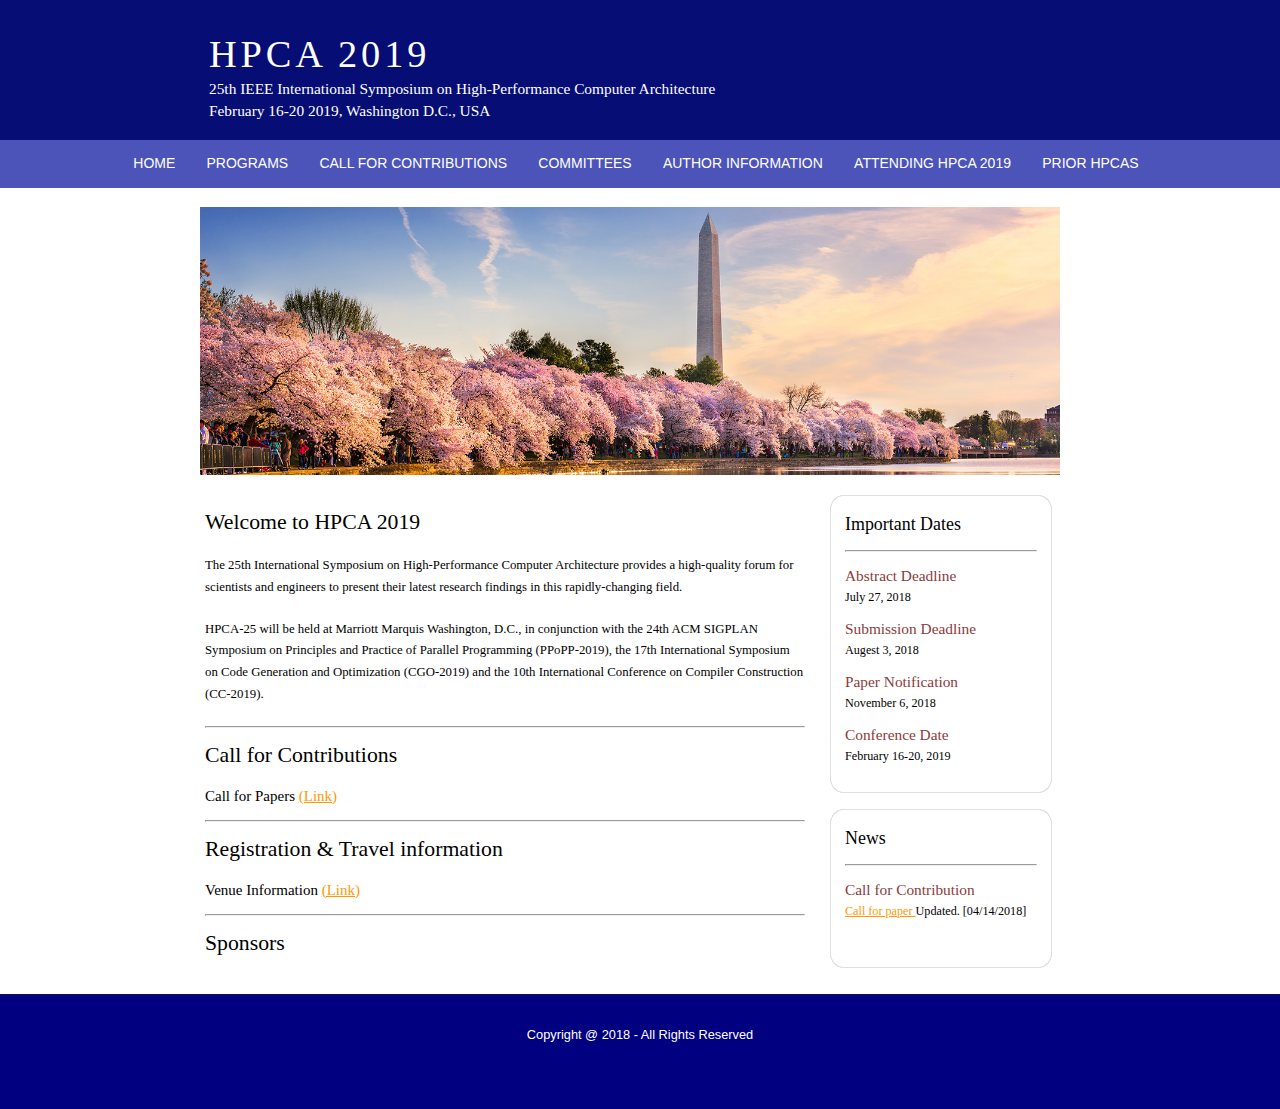
<file: index.html>
<!DOCTYPE HTML>
<html>

<head>
  <title>HPCA2019</title>
  <meta name="description" content="website description" />
  <meta name="keywords" content="website keywords, website keywords" />
  <meta http-equiv="content-type" content="text/html; charset=windows-1252" />
  <link rel="stylesheet" type="text/css" href="style/style.css" />
</head>

<body>
  <div id="main">
    <div id="header">
      <div id="logo">
        <div id="logo_text">
          <!-- class="logo_colour", allows you to change the colour of the text -->
          <h1><a href="index.html"><span class="logo_colour">HPCA 2019</span></a></h1>
          <h2>25th IEEE International Symposium on High-Performance Computer Architecture</h2>
          <h2>February 16-20 2019, Washington D.C., USA</h2>
        </div>
      </div>
      <div id="menubar">
        <ul id="menu">
          <!-- put class="selected" in the li tag for the selected page - to highlight which page you're on -->
          <div class="dropdown">
           <button class = "dropbtn" onclick="window.location.href='index.html'">HOME</button>
          </div>
          <!--
          <li class="selected"><a href="index.html">HOME</a></li>
          <li><a href="programs.html">PROGRAMS</a></li>
          <li><a href="call.html">CALL FOR CONTRIBUTIONS</a></li>
          <li><a href="committees.html">COMMITTEES</a></li>  -->
          <div class="dropdown">
           <button class = "dropbtn">PROGRAMS</button>
           <div class = "dropdown-content">
             <a href="#">Main Program</a>
             <a href="#">Workshop and Tutorial</a>
             <a href="#">Keynote</a>
             <a href="#">Awards</a>
           </div>
          </div>


          <div class="dropdown">
           <button class = "dropbtn">CALL FOR CONTRIBUTIONS</button>
           <div class = "dropdown-content">
             <a href="hpca19-cfp.pdf">Call For Papers</a>
             <a href="#">Industrial Paper Session</a>
             <a href="#">Call for Workship and Tutorial Proposals</a>
           </div>
          </div>



          <div class="dropdown">
           <button class = "dropbtn">COMMITTEES</button>
           <div class = "dropdown-content">
             <a href="committees.html">Organizing Committee</a>
             <a href="#">Program Committee</a>
             <a href="#">External Review Committee</a>
           </div>
          </div>

          <div class="dropdown">
           <button class = "dropbtn">AUTHOR INFORMATION</button>
           <div class = "dropdown-content">
             <a href="guidelines_for_submission.html">Guidelines for Submission</a>
             <a href="#">Camera Ready Submission Guidelines</a>
           </div>
          </div>

          <div class="dropdown">
           <button class = "dropbtn">ATTENDING HPCA 2019</button>
           <div class = "dropdown-content">
             <a href="#">Registration</a>
             <a href="venue.html">Venue & Hotel</a>
             <a href="#">Student Travel Grant</a>
             <a href="#">Local Information</a>
           </div>
          </div>


          <div class="dropdown">
           <button class = "dropbtn">PRIOR HPCAS</button>
           <div class = "dropdown-content">
             <a href="http://hpca2018.ece.ucsb.edu">HPCA 2018</a>
             <a href="https://www.hpca2017.org/">HPCA 2017</a>
             <a href="http://hpca22.ac.upc.edu/">HPCA 2016</a>
             <a href="http://darksilicon.org/hpca/">HPCA 2015</a>
             <a href="http://hpca20.ece.ufl.edu/">HPCA 2014</a>     
             <a href="prior_hpca.html">More HPCAs</a>        
           </div>
          </div>

        </ul>
      </div>
    </div>
    <div id="content_header"></div>
    <div id="site_content">
      <div id="banner"></div>
	  <div id="sidebar_container">
        <div class="sidebar">
          <div class="sidebar_top"></div>
          <div class="sidebar_item">
            <!-- insert your sidebar items here -->
            <h3>Important Dates</h3>
            <hr>
            <br>
            <h4>Abstract Deadline</h4>
            <h5>July 27, 2018</h5>
            <h4>Submission Deadline</h4>
            <h5>Augest 3, 2018</h5>
            <h4>Paper Notification</h4>
            <h5>November 6, 2018</h5>
            <h4>Conference Date</h4>
            <h5>February 16-20, 2019</h5>
           <!--
            <p>HPCA 2019 website is up<br /></p>
            -->
          </div>
          <div class="sidebar_base"></div>
        </div>
        <!--
        <div class="sidebar">
          <div class="sidebar_top"></div>
          <div class="sidebar_item">
            <h3>Useful Links</h3>
            <ul>
             <li><a href="#">link 1</a></li>
              <li><a href="#">link 2</a></li>
              <li><a href="#">link 3</a></li>
              <li><a href="#">link 4</a></li>
            </ul>
          </div>
          <div class="sidebar_base"></div>
        </div>
-->
        <div class="sidebar">
          <div class="sidebar_top"></div>
          <div class="sidebar_item">
            <h3>News</h3>
            <hr>
            <br>
            <h4>Call for Contribution</h4>
            <h5><a href="hpca19-cfp.pdf" style=" color:#FF9900 ">Call for paper </a>  Updated. [04/14/2018]</h5>
            <form method="post" action="#" id="search_form">
              <p>
               
              </p>
            </form>
          </div>
          <div class="sidebar_base"></div>
        </div>
      </div>
      
      <div id="content">
        <!-- insert the page content here -->
        <h1>Welcome to HPCA 2019</h1>
        <p>The 25th International Symposium on High-Performance Computer Architecture provides a high-quality forum for scientists and engineers to present their latest research findings in this rapidly-changing field. </p>

        <p>HPCA-25 will be held at Marriott Marquis Washington, D.C., in conjunction with the 24th ACM SIGPLAN Symposium on Principles and Practice of Parallel Programming (PPoPP-2019), the 17th International Symposium on Code Generation and Optimization (CGO-2019) 
       and the 10th International Conference on Compiler Construction (CC-2019).
         </p>
        <!--
        <p>This template is written entirely in <strong>HTML5</strong> and <strong>CSS</strong>, and can be validated using the links in the footer.</p>
        <p>You can view more free HTML5 web templates <a href="http://www.html5webtemplates.co.uk">here</a>.</p>
        <p>This template is a fully functional 5 page website, with an <a href="examples.html">examples</a> page that gives examples of all the styles available with this design.</p>
		-->
<!--
        <h2>Browser Compatibility</h2>
        <p>This template has been tested in the following browsers:</p>
        <ul>
          <li>Internet Explorer 9</li>
          <li>FireFox 25</li>
          <li>Google Chrome 31</li>
        </ul>
-->
	   <hr />
	   <h1>Call for Contributions</h1>
     <li style="font-size: 15px;"> Call for Papers <a href="hpca19-cfp.pdf" style="color: #FF9900">(Link)</a></li>
     <br>
	   <hr />
	   <h1>Registration & Travel information </h1>
     <li style="font-size: 15px;"> Venue Information <a href="venue.html" style="color: #FF9900">(Link)</a></li>
     <br>
	   <hr />
	   <h1>Sponsors</h1>

      </div>

    </div>
    <div id="content_footer"></div>
     <div id="footer"> 
      <p>Copyright @ 2018 - All Rights Reserved </p>
    </div>
</body>
</html>
</file>
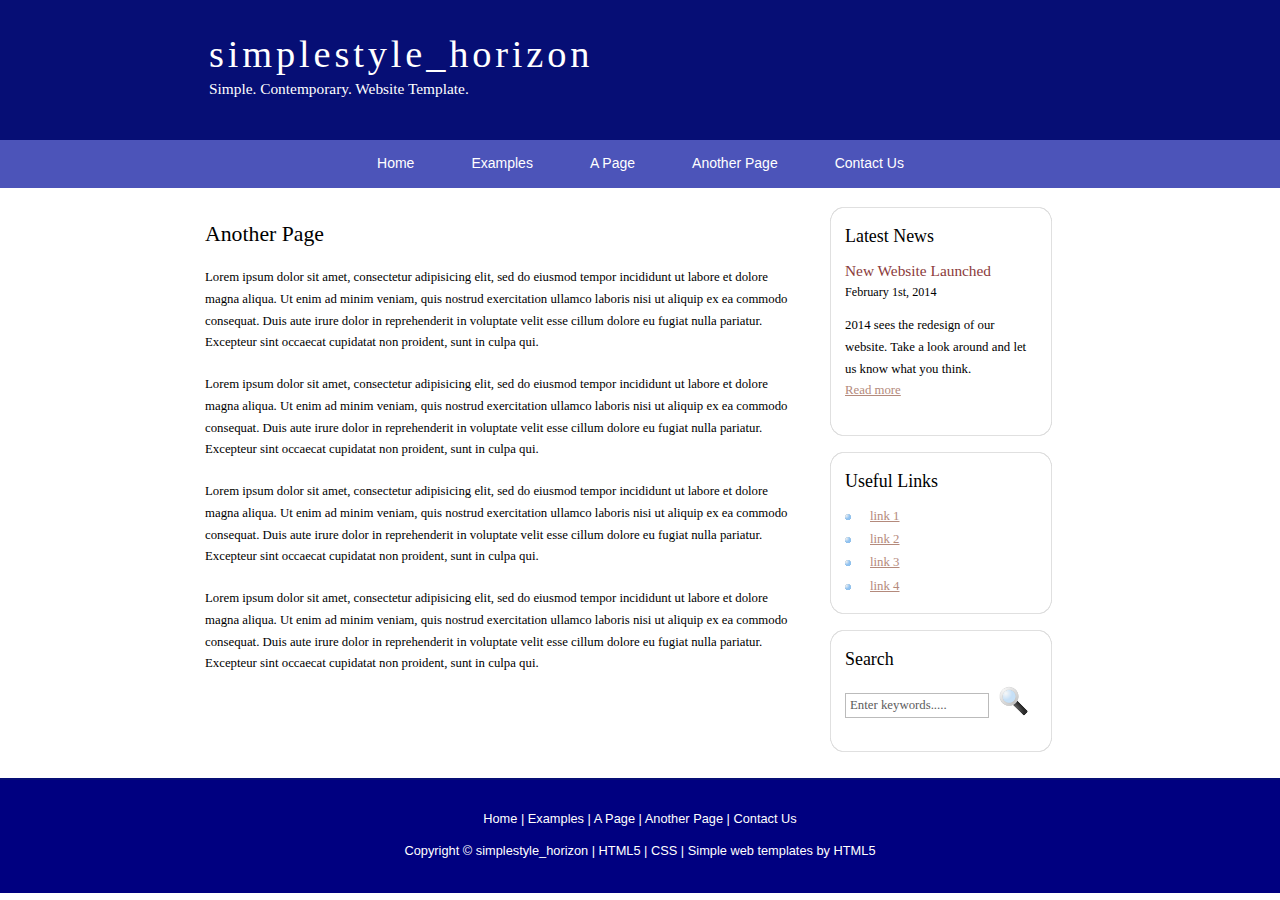
<file: another_page.html>
<!DOCTYPE HTML>
<html>

<head>
  <title>simplestyle_horizon - another page</title>
  <meta name="description" content="website description" />
  <meta name="keywords" content="website keywords, website keywords" />
  <meta http-equiv="content-type" content="text/html; charset=windows-1252" />
  <link rel="stylesheet" type="text/css" href="style/style.css" />
</head>

<body>
  <div id="main">
    <div id="header">
      <div id="logo">
        <div id="logo_text">
          <!-- class="logo_colour", allows you to change the colour of the text -->
          <h1><a href="index.html">simple<span class="logo_colour">style_horizon</span></a></h1>
          <h2>Simple. Contemporary. Website Template.</h2>
        </div>
      </div>
      <div id="menubar">
        <ul id="menu">
          <!-- put class="selected" in the li tag for the selected page - to highlight which page you're on -->
          <li><a href="index.html">Home</a></li>
          <li><a href="examples.html">Examples</a></li>
          <li><a href="page.html">A Page</a></li>
          <li class="selected"><a href="another_page.html">Another Page</a></li>
          <li><a href="contact.html">Contact Us</a></li>
        </ul>
      </div>
    </div>
    <div id="content_header"></div>
    <div id="site_content">
      <div id="sidebar_container">
        <div class="sidebar">
          <div class="sidebar_top"></div>
          <div class="sidebar_item">
            <!-- insert your sidebar items here -->
            <h3>Latest News</h3>
            <h4>New Website Launched</h4>
            <h5>February 1st, 2014</h5>
            <p>2014 sees the redesign of our website. Take a look around and let us know what you think.<br /><a href="#">Read more</a></p>
          </div>
          <div class="sidebar_base"></div>
        </div>
        <div class="sidebar">
          <div class="sidebar_top"></div>
          <div class="sidebar_item">
            <h3>Useful Links</h3>
            <ul>
              <li><a href="#">link 1</a></li>
              <li><a href="#">link 2</a></li>
              <li><a href="#">link 3</a></li>
              <li><a href="#">link 4</a></li>
            </ul>
          </div>
          <div class="sidebar_base"></div>
        </div>
        <div class="sidebar">
          <div class="sidebar_top"></div>
          <div class="sidebar_item">
            <h3>Search</h3>
            <form method="post" action="#" id="search_form">
              <p>
                <input class="search" type="text" name="search_field" value="Enter keywords....." />
                <input name="search" type="image" style="border: 0; margin: 0 0 -9px 5px;" src="style/search.png" alt="Search" title="Search" />
              </p>
            </form>
          </div>
          <div class="sidebar_base"></div>
        </div>
      </div>
      <div id="content">
        <!-- insert the page content here -->
        <h1>Another Page</h1>
        <p>Lorem ipsum dolor sit amet, consectetur adipisicing elit, sed do eiusmod tempor incididunt ut labore et dolore magna aliqua. Ut enim ad minim veniam, quis nostrud exercitation ullamco laboris nisi ut aliquip ex ea commodo consequat. Duis aute irure dolor in reprehenderit in voluptate velit esse cillum dolore eu fugiat nulla pariatur. Excepteur sint occaecat cupidatat non proident, sunt in culpa qui.</p>
        <p>Lorem ipsum dolor sit amet, consectetur adipisicing elit, sed do eiusmod tempor incididunt ut labore et dolore magna aliqua. Ut enim ad minim veniam, quis nostrud exercitation ullamco laboris nisi ut aliquip ex ea commodo consequat. Duis aute irure dolor in reprehenderit in voluptate velit esse cillum dolore eu fugiat nulla pariatur. Excepteur sint occaecat cupidatat non proident, sunt in culpa qui.</p>
        <p>Lorem ipsum dolor sit amet, consectetur adipisicing elit, sed do eiusmod tempor incididunt ut labore et dolore magna aliqua. Ut enim ad minim veniam, quis nostrud exercitation ullamco laboris nisi ut aliquip ex ea commodo consequat. Duis aute irure dolor in reprehenderit in voluptate velit esse cillum dolore eu fugiat nulla pariatur. Excepteur sint occaecat cupidatat non proident, sunt in culpa qui.</p>
        <p>Lorem ipsum dolor sit amet, consectetur adipisicing elit, sed do eiusmod tempor incididunt ut labore et dolore magna aliqua. Ut enim ad minim veniam, quis nostrud exercitation ullamco laboris nisi ut aliquip ex ea commodo consequat. Duis aute irure dolor in reprehenderit in voluptate velit esse cillum dolore eu fugiat nulla pariatur. Excepteur sint occaecat cupidatat non proident, sunt in culpa qui.</p>
      </div>
    </div>
    <div id="content_footer"></div>
    <div id="footer">
      <p><a href="index.html">Home</a> | <a href="examples.html">Examples</a> | <a href="page.html">A Page</a> | <a href="another_page.html">Another Page</a> | <a href="contact.html">Contact Us</a></p>
      <p>Copyright &copy; simplestyle_horizon | <a href="http://validator.w3.org/check?uri=referer">HTML5</a> | <a href="http://jigsaw.w3.org/css-validator/check/referer">CSS</a> | <a href="http://www.html5webtemplates.co.uk">Simple web templates by HTML5</a></p>
    </div>
  </div>
</body>
</html>
</file>
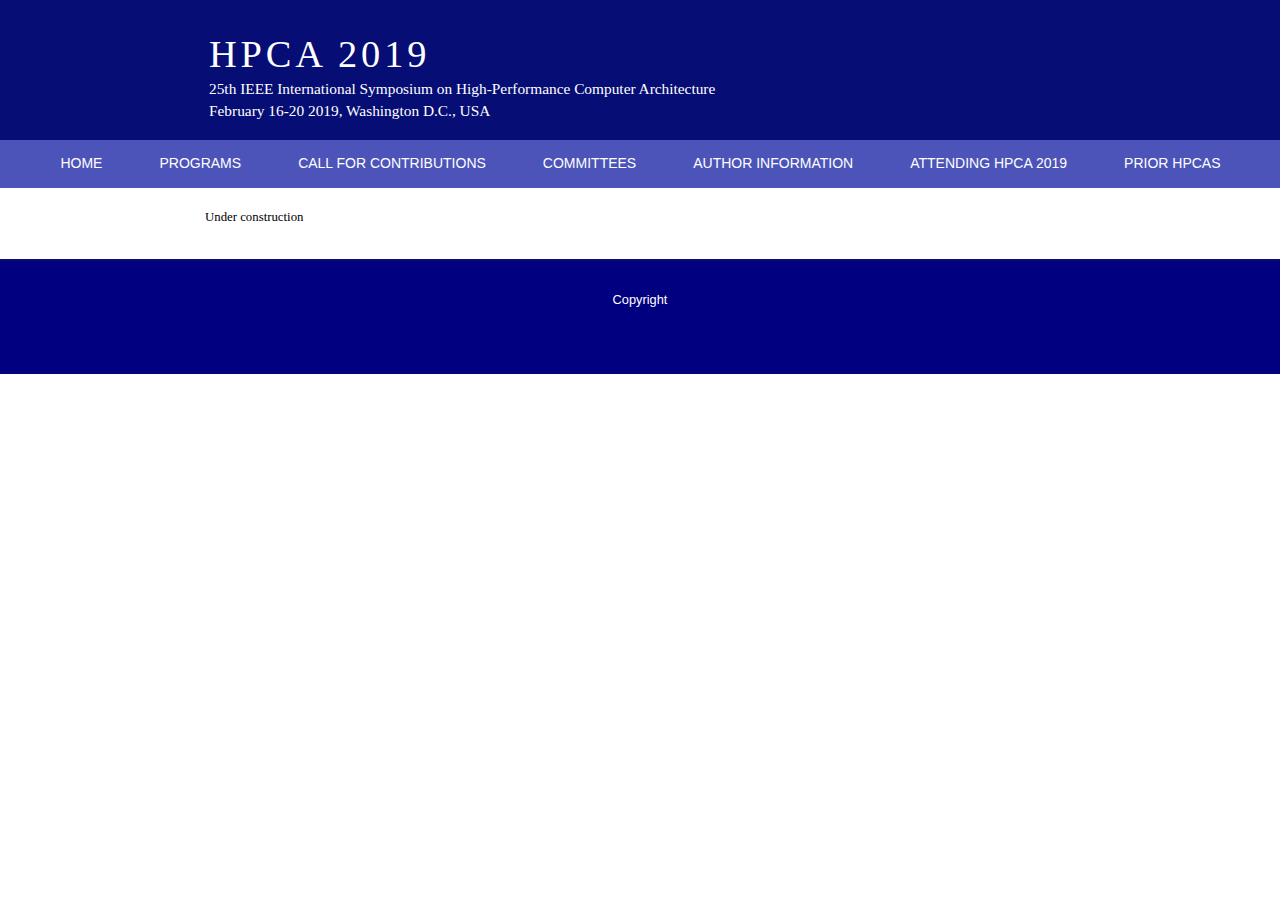
<file: attending.html>
<!DOCTYPE HTML>
<html>

<head>
  <title>HPCA2019</title>
  <meta name="description" content="website description" />
  <meta name="keywords" content="website keywords, website keywords" />
  <meta http-equiv="content-type" content="text/html; charset=windows-1252" />
  <link rel="stylesheet" type="text/css" href="style/style.css" />
</head>

<body>
  <div id="main">
    <div id="header">
      <div id="logo">
        <div id="logo_text">
          <!-- class="logo_colour", allows you to change the colour of the text -->
          <h1><a href="index.html"><span class="logo_colour">HPCA 2019</span></a></h1>
          <h2>25th IEEE International Symposium on High-Performance Computer Architecture</h2>
          <h2>February 16-20 2019, Washington D.C., USA</h2>
        </div>
      </div>
      <div id="menubar">
        <ul id="menu">
          <!-- put class="selected" in the li tag for the selected page - to highlight which page you're on -->
          <li class="selected"><a href="index.html">HOME</a></li>
          <li><a href="programs.html">PROGRAMS</a></li>
          <li><a href="call.html">CALL FOR CONTRIBUTIONS</a></li>
          <li><a href="committees.html">COMMITTEES</a></li>
          <li><a href="author.html">AUTHOR INFORMATION</a></li>
          <li><a href="attending.html">ATTENDING HPCA 2019</a></li>
          <li><a href="prior.html">PRIOR HPCAS</a></li>
        </ul>
      </div>
    </div>
    <div id="content_header"></div>
    <div id="site_content">

      
      <div id="content">
      <p> Under construction </p>


      </div>

    </div>
    <div id="content_footer"></div>
    <div id="footer">
      <p>Copyright</p>
    </div>
  </div>
</body>
</html>
</file>
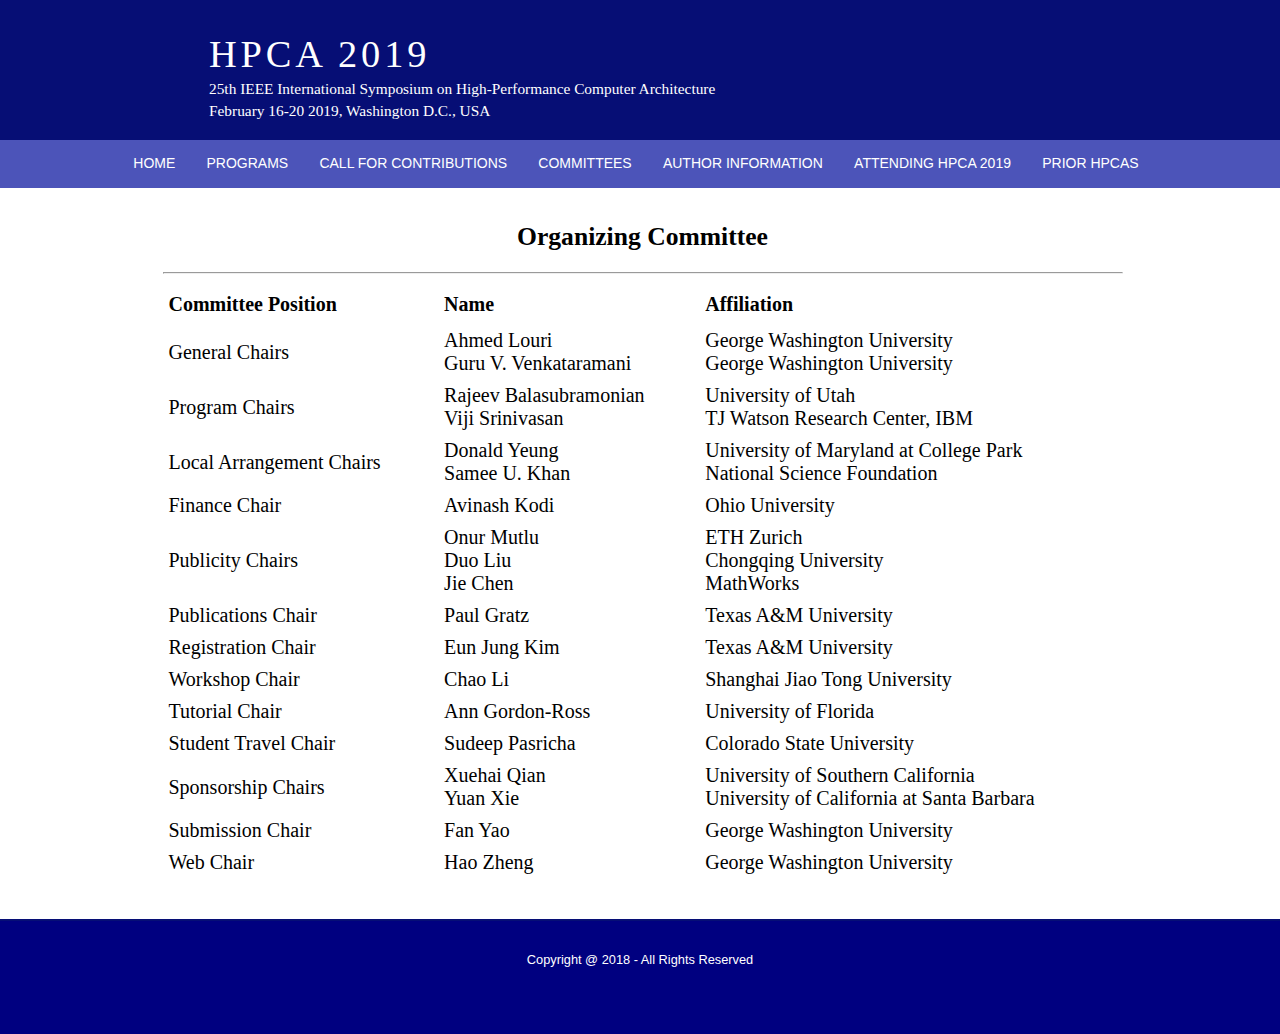
<file: committees.html>
<!DOCTYPE HTML>
<html>

<head>
  <title>HPCA2019</title>
  <meta name="description" content="website description" />
  <meta name="keywords" content="website keywords, website keywords" />
  <meta http-equiv="content-type" content="text/html; charset=windows-1252" />
  <link rel="stylesheet" type="text/css" href="style/style.css" />
</head>

<body>
  <div id="main">
    <div id="header">
      <div id="logo">
        <div id="logo_text">
          <!-- class="logo_colour", allows you to change the colour of the text -->
          <h1><a href="index.html"><span class="logo_colour">HPCA 2019</span></a></h1>
          <h2>25th IEEE International Symposium on High-Performance Computer Architecture</h2>
          <h2>February 16-20 2019, Washington D.C., USA</h2>
        </div>
      </div>
      <div id="menubar">
        <ul id="menu">
          <!-- put class="selected" in the li tag for the selected page - to highlight which page you're on -->
          <div class="dropdown">
           <button class = "dropbtn" onclick="window.location.href='index.html'">HOME</button>
          </div>
          <!--
          <li><a href="programs.html">PROGRAMS</a></li>
          <li><a href="call.html">CALL FOR CONTRIBUTIONS</a></li>
          <li><a href="committees.html">COMMITTEES</a></li>  -->
          <div class="dropdown">
           <button class = "dropbtn">PROGRAMS</button>
           <div class = "dropdown-content">
             <a href="#">Main Program</a>
             <a href="#">Workshop and Tutorial</a>
             <a href="#">Keynote</a>
             <a href="#">Awards</a>
           </div>
          </div>


          <div class="dropdown">
           <button class = "dropbtn">CALL FOR CONTRIBUTIONS</button>
           <div class = "dropdown-content">
             <a href="hpca19-cfp.pdf">Call For Papers</a>
             <a href="#">Industrial Paper Session</a>
             <a href="#">Call for Workship and Tutorial Proposals</a>
           </div>
          </div>



          <div class="dropdown">
           <button class = "dropbtn">COMMITTEES</button>
           <div class = "dropdown-content">
             <a href="committees.html">Organizing Committee</a>
             <a href="#">Program Committee</a>
             <a href="#">External Review Committee</a>
           </div>
          </div>

          <div class="dropdown">
           <button class = "dropbtn">AUTHOR INFORMATION</button>
           <div class = "dropdown-content">
             <a href="guidelines_for_submission.html">Guidelines for Submission</a>
             <a href="#">Camera Ready Submission Guidelines</a>
           </div>
          </div>

          <div class="dropdown">
           <button class = "dropbtn">ATTENDING HPCA 2019</button>
           <div class = "dropdown-content">
             <a href="#">Registration</a>
             <a href="venue.html">Venue & Hotel</a>
             <a href="#">Student Travel Grant</a>
             <a href="#">Local Information</a>
           </div>
          </div>


          <div class="dropdown">
           <button class = "dropbtn">PRIOR HPCAS</button>
           <div class = "dropdown-content">
             <a href="http://hpca2018.ece.ucsb.edu">HPCA 2018</a>
             <a href="https://www.hpca2017.org/">HPCA 2017</a>
             <a href="http://hpca22.ac.upc.edu/">HPCA 2016</a>
             <a href="http://darksilicon.org/hpca/">HPCA 2015</a>
             <a href="http://hpca20.ece.ufl.edu/">HPCA 2014</a> 
             <a href="prior_hpca.html">More HPCAs</a>
           </div>
          </div>
        </ul>
      </div>
    </div>
    <div id="content_header"></div>
    <div id="site_page">

      
      <div id="page">
      <center><h1 style="font: Serif; font-size:200%;font-weight:bold;text-align:center"> Organizing Committee </h1></center>
      <hr />

       <table class="table1" style= "font: Serif; width:100%">
       <tr>
        <th>Committee Position</th>
        <th>Name</th>
        <th>Affiliation</th>
       </tr>
       <tr>
        <td>General Chairs</td>
        <td>Ahmed Louri<br /> Guru V. Venkataramani</td>
        <td>George Washington University <br /> George Washington University</td>
       </tr>
        <tr>
        <td>Program Chairs</td>
        <td>Rajeev Balasubramonian<br /> Viji Srinivasan</td>
        <td>University of Utah <br /> TJ Watson Research Center, IBM </td>
       </tr>
       
        <tr>
        <td>Local Arrangement Chairs</td>
        <td>Donald Yeung<br /> Samee U. Khan</td>
        <td>University of Maryland at College Park <br /> National Science Foundation</td>
       </tr>

       <tr>
        <td>Finance Chair</td>
        <td>Avinash Kodi</td>
        <td>Ohio University </td>
       </tr>

        <tr>
        <td>Publicity Chairs</td>
        <td>Onur Mutlu<br /> Duo Liu <br /> Jie Chen</td>
        <td>ETH Zurich <br />Chongqing University <br /> MathWorks</td>
       </tr>
        <tr>
        <td>Publications Chair</td>
        <td>Paul Gratz</td>
        <td>Texas A&M University </td>
       </tr>
        <tr>
        <td>Registration Chair</td>
        <td>Eun Jung Kim</td>
        <td>Texas A&M University </td>
       </tr>
        <tr>
        <td>Workshop Chair</td>
        <td>Chao Li</td>
        <td>Shanghai Jiao Tong University</td>
       </tr>
        <tr>
        <td>Tutorial Chair</td>
        <td>Ann Gordon-Ross</td>
        <td>University of Florida</td>
       </tr>
        <tr>
        <td>Student Travel Chair</td>
        <td>Sudeep Pasricha</td>
        <td>Colorado State University</td>
       </tr>
        <tr>
        <td>Sponsorship Chairs</td>
        <td>Xuehai Qian <br /> Yuan Xie</td>
        <td>University of Southern California <br /> University of California at Santa Barbara</td>
       </tr>
        <tr>
        <td>Submission Chair</td>
        <td>Fan Yao</td>
        <td>George Washington University</td>
       </tr>
        <tr>
        <td>Web Chair</td>
        <td>Hao Zheng</td>
        <td>George Washington University</td>
       </tr>
       </table>

      </div>

    </div>
    <div id="content_footer"></div>
    <div id="footer">
      <p>Copyright @ 2018 - All Rights Reserved</p>
    </div>
  </div>
</body>
</html>
</file>
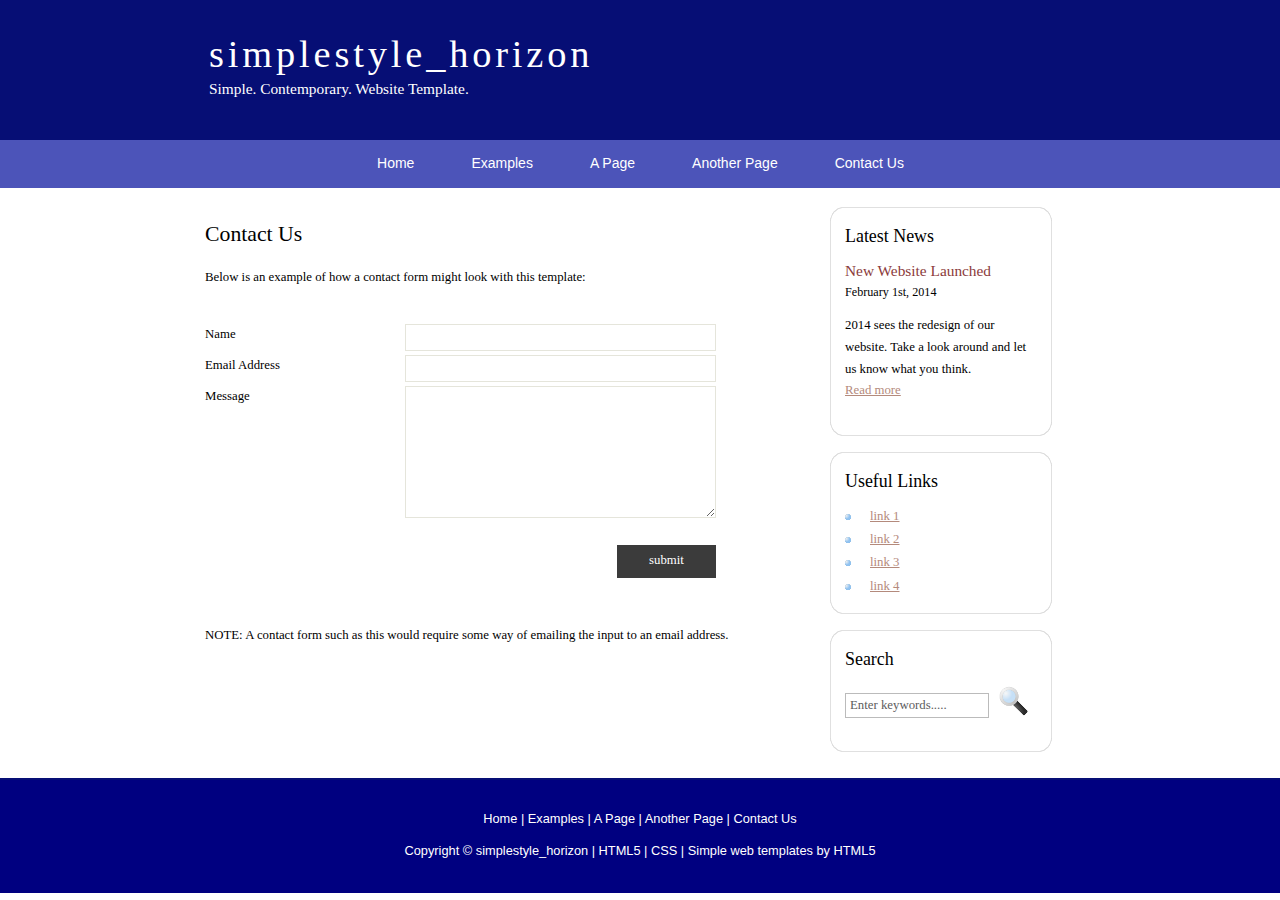
<file: contact.html>
<!DOCTYPE HTML>
<html>

<head>
  <title>simplestyle_horizon - contact us</title>
  <meta name="description" content="website description" />
  <meta name="keywords" content="website keywords, website keywords" />
  <meta http-equiv="content-type" content="text/html; charset=windows-1252" />
  <link rel="stylesheet" type="text/css" href="style/style.css" />
</head>

<body>
  <div id="main">
    <div id="header">
      <div id="logo">
        <div id="logo_text">
          <!-- class="logo_colour", allows you to change the colour of the text -->
          <h1><a href="index.html">simple<span class="logo_colour">style_horizon</span></a></h1>
          <h2>Simple. Contemporary. Website Template.</h2>
        </div>
      </div>
      <div id="menubar">
        <ul id="menu">
          <!-- put class="selected" in the li tag for the selected page - to highlight which page you're on -->
          <li><a href="index.html">Home</a></li>
          <li><a href="examples.html">Examples</a></li>
          <li><a href="page.html">A Page</a></li>
          <li><a href="another_page.html">Another Page</a></li>
          <li class="selected"><a href="contact.html">Contact Us</a></li>
        </ul>
      </div>
    </div>
    <div id="content_header"></div>
    <div id="site_content">
      <div id="sidebar_container">
        <div class="sidebar">
          <div class="sidebar_top"></div>
          <div class="sidebar_item">
            <!-- insert your sidebar items here -->
            <h3>Latest News</h3>
            <h4>New Website Launched</h4>
            <h5>February 1st, 2014</h5>
            <p>2014 sees the redesign of our website. Take a look around and let us know what you think.<br /><a href="#">Read more</a></p>
          </div>
          <div class="sidebar_base"></div>
        </div>
        <div class="sidebar">
          <div class="sidebar_top"></div>
          <div class="sidebar_item">
            <h3>Useful Links</h3>
            <ul>
              <li><a href="#">link 1</a></li>
              <li><a href="#">link 2</a></li>
              <li><a href="#">link 3</a></li>
              <li><a href="#">link 4</a></li>
            </ul>
          </div>
          <div class="sidebar_base"></div>
        </div>
        <div class="sidebar">
          <div class="sidebar_top"></div>
          <div class="sidebar_item">
            <h3>Search</h3>
            <form method="post" action="#" id="search_form">
              <p>
                <input class="search" type="text" name="search_field" value="Enter keywords....." />
                <input name="search" type="image" style="border: 0; margin: 0 0 -9px 5px;" src="style/search.png" alt="Search" title="Search" />
              </p>
            </form>
          </div>
          <div class="sidebar_base"></div>
        </div>
      </div>
      <div id="content">
        <!-- insert the page content here -->
        <h1>Contact Us</h1>
        <p>Below is an example of how a contact form might look with this template:</p>       
          <div class="form_settings">
            <p><span>Name</span><input class="contact" type="text" name="your_name" value="" /></p>
            <p><span>Email Address</span><input class="contact" type="text" name="your_email" value="" /></p>
            <p><span>Message</span><textarea class="contact textarea" rows="8" cols="50" name="your_enquiry"></textarea></p>
            <p style="padding-top: 15px"><span>&nbsp;</span><input class="submit" type="submit" name="contact_submitted" value="submit" /></p>
          </div>       
        <p><br /><br />NOTE: A contact form such as this would require some way of emailing the input to an email address.</p>
      </div>
    </div>
    <div id="content_footer"></div>
    <div id="footer">
      <p><a href="index.html">Home</a> | <a href="examples.html">Examples</a> | <a href="page.html">A Page</a> | <a href="another_page.html">Another Page</a> | <a href="contact.html">Contact Us</a></p>
      <p>Copyright &copy; simplestyle_horizon | <a href="http://validator.w3.org/check?uri=referer">HTML5</a> | <a href="http://jigsaw.w3.org/css-validator/check/referer">CSS</a> | <a href="http://www.html5webtemplates.co.uk">Simple web templates by HTML5</a></p>
    </div>
  </div>
</body>
</html>
</file>
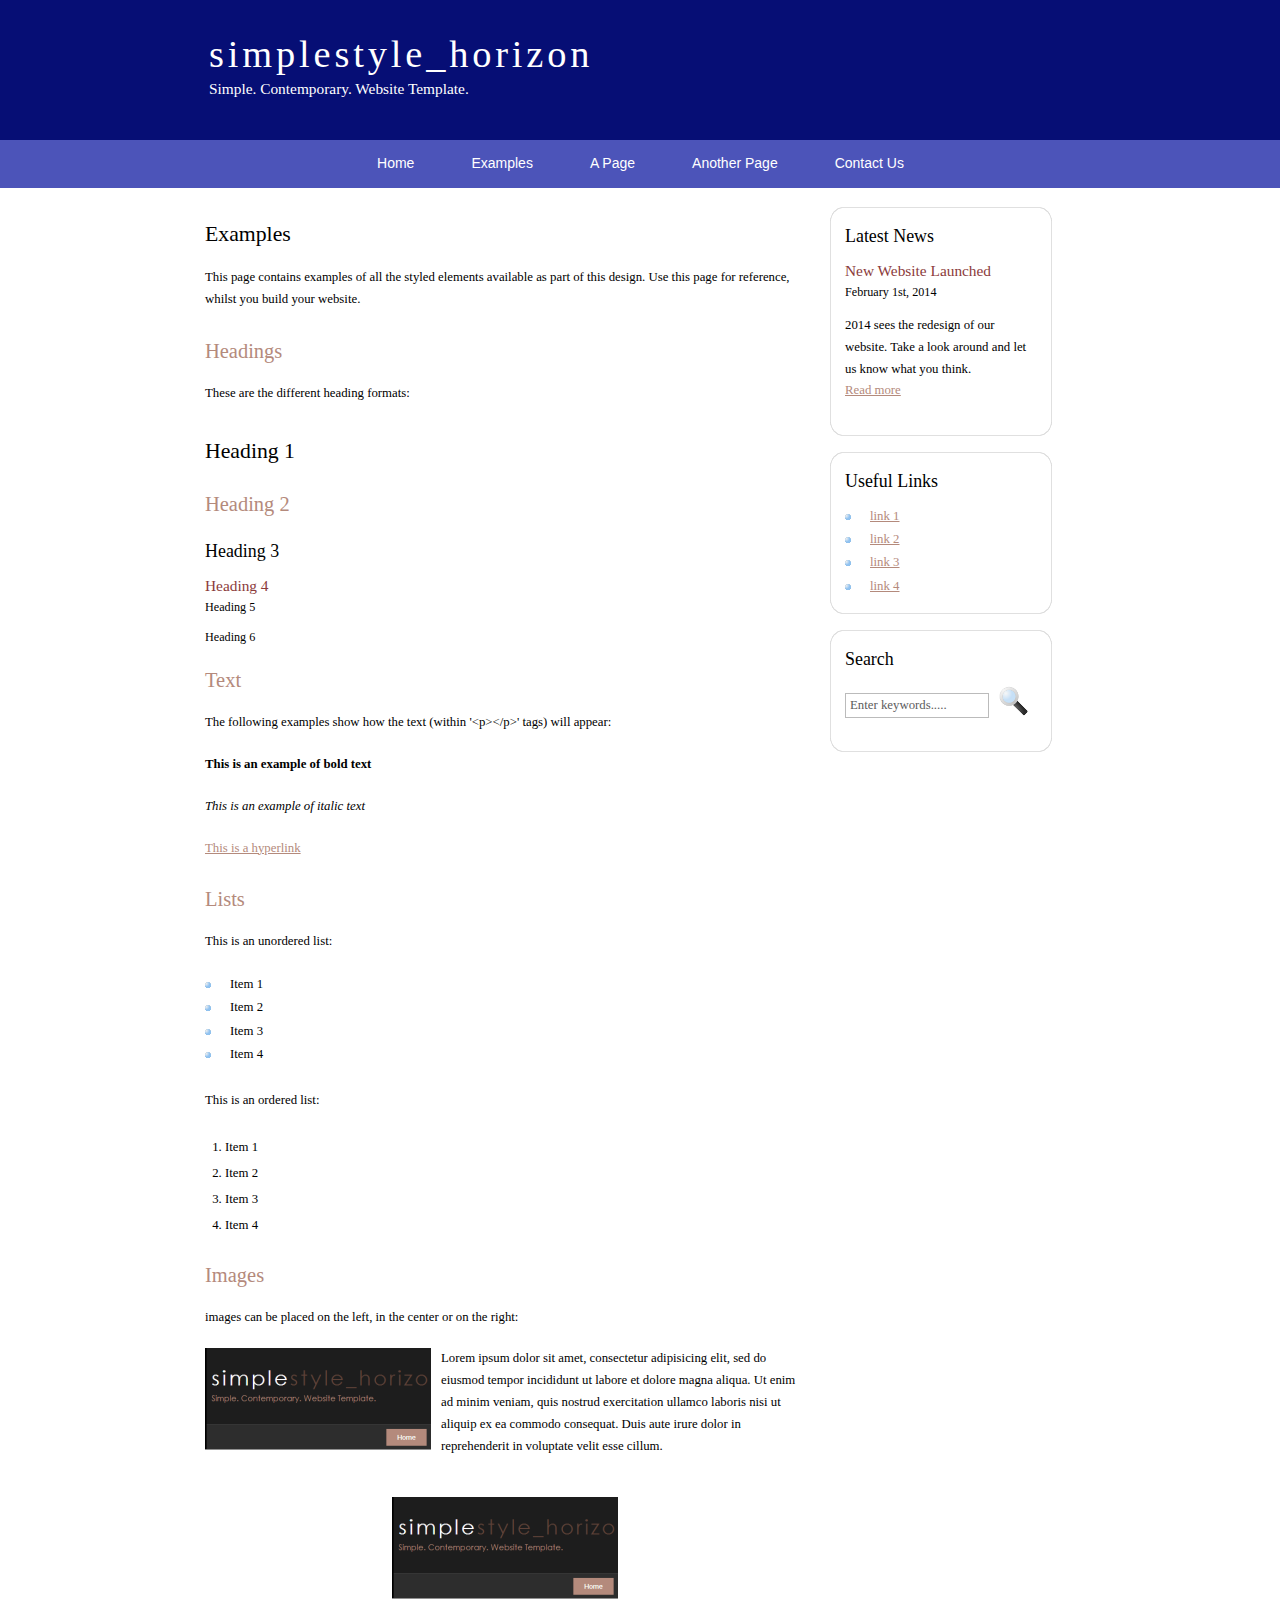
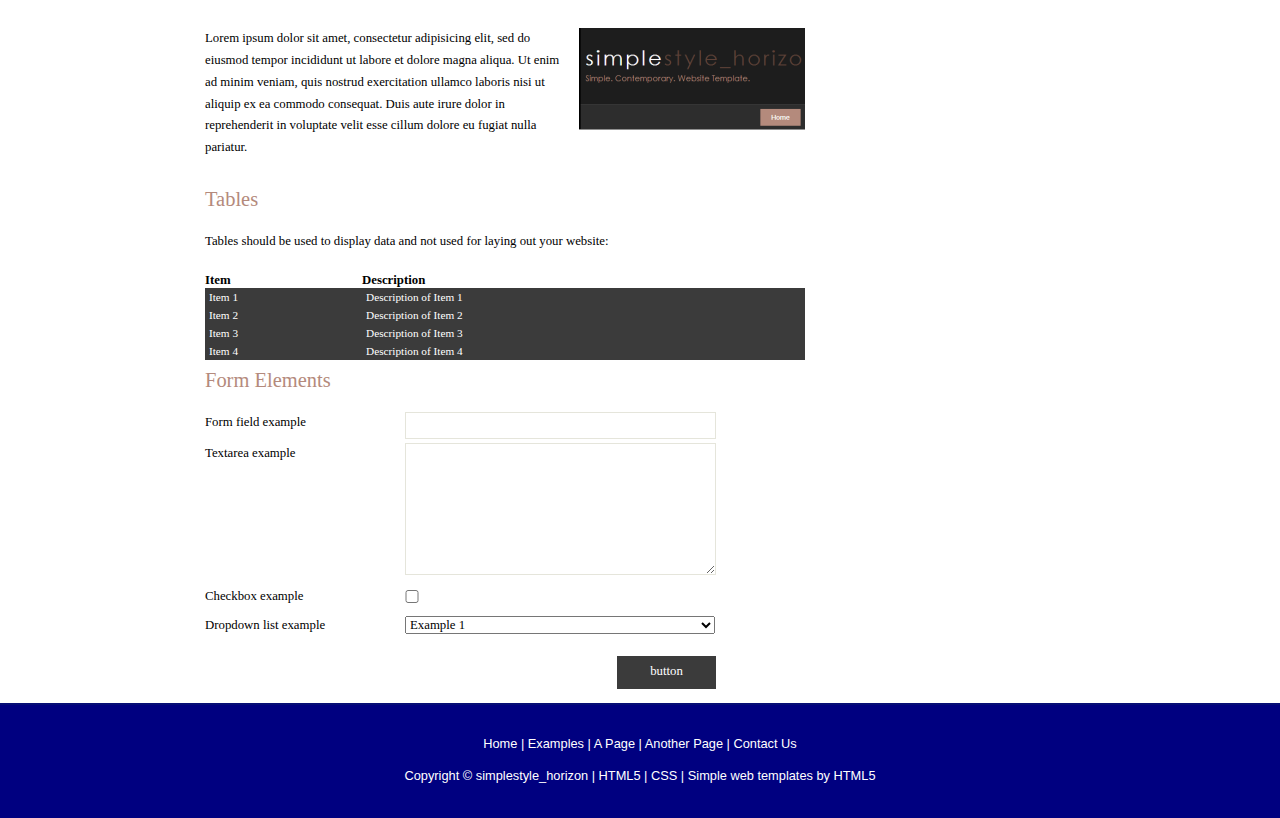
<file: examples.html>
<!DOCTYPE HTML>
<html>

<head>
  <title>simplestyle_horizon - examples</title>
  <meta name="description" content="website description" />
  <meta name="keywords" content="website keywords, website keywords" />
  <meta http-equiv="content-type" content="text/html; charset=windows-1252" />
  <link rel="stylesheet" type="text/css" href="style/style.css" />
</head>

<body>
  <div id="main">
    <div id="header">
      <div id="logo">
        <div id="logo_text">
          <!-- class="logo_colour", allows you to change the colour of the text -->
          <h1><a href="index.html">simple<span class="logo_colour">style_horizon</span></a></h1>
          <h2>Simple. Contemporary. Website Template.</h2>
        </div>
      </div>
      <div id="menubar">
        <ul id="menu">
          <!-- put class="selected" in the li tag for the selected page - to highlight which page you're on -->
          <li><a href="index.html">Home</a></li>
          <li class="selected"><a href="examples.html">Examples</a></li>
          <li><a href="page.html">A Page</a></li>
          <li><a href="another_page.html">Another Page</a></li>
          <li><a href="contact.html">Contact Us</a></li>
        </ul>
      </div>
    </div>
    <div id="content_header"></div>
    <div id="site_content">
      <div id="sidebar_container">
        <div class="sidebar">
          <div class="sidebar_top"></div>
          <div class="sidebar_item">
            <!-- insert your sidebar items here -->
            <h3>Latest News</h3>
            <h4>New Website Launched</h4>
            <h5>February 1st, 2014</h5>
            <p>2014 sees the redesign of our website. Take a look around and let us know what you think.<br /><a href="#">Read more</a></p>
          </div>
          <div class="sidebar_base"></div>
        </div>
        <div class="sidebar">
          <div class="sidebar_top"></div>
          <div class="sidebar_item">
            <h3>Useful Links</h3>
            <ul>
              <li><a href="#">link 1</a></li>
              <li><a href="#">link 2</a></li>
              <li><a href="#">link 3</a></li>
              <li><a href="#">link 4</a></li>
            </ul>
          </div>
          <div class="sidebar_base"></div>
        </div>
        <div class="sidebar">
          <div class="sidebar_top"></div>
          <div class="sidebar_item">
            <h3>Search</h3>
            <form method="post" action="#" id="search_form">
              <p>
                <input class="search" type="text" name="search_field" value="Enter keywords....." />
                <input name="search" type="image" style="border: 0; margin: 0 0 -9px 5px;" src="style/search.png" alt="Search" title="Search" />
              </p>
            </form>
          </div>
          <div class="sidebar_base"></div>
        </div>
      </div>
      <div id="content">
        <!-- insert the page content here -->
        <h1>Examples</h1>
        <p>This page contains examples of all the styled elements available as part of this design. Use this page for reference, whilst you build your website.</p>
        <h2>Headings</h2>
        <p>These are the different heading formats:</p>
        <h1>Heading 1</h1>
        <h2>Heading 2</h2>
        <h3>Heading 3</h3>
        <h4>Heading 4</h4>
        <h5>Heading 5</h5>
        <h6>Heading 6</h6>
        <h2>Text</h2>
        <p>The following examples show how the text (within '&lt;p&gt;&lt;/p&gt;' tags) will appear:</p>
        <p><strong>This is an example of bold text</strong></p>
        <p><i>This is an example of italic text</i></p>
        <p><a href="#">This is a hyperlink</a></p>
        <h2>Lists</h2>
        <p>This is an unordered list:</p>
        <ul>
          <li>Item 1</li>
          <li>Item 2</li>
          <li>Item 3</li>
          <li>Item 4</li>
        </ul>
        <p>This is an ordered list:</p>
        <ol>
          <li>Item 1</li>
          <li>Item 2</li>
          <li>Item 3</li>
          <li>Item 4</li>
        </ol>
        <h2>Images</h2>
        <p>images can be placed on the left, in the center or on the right:</p>
        <span class="left"><img src="style/graphic.png" alt="example graphic" /></span>
        <p>
          Lorem ipsum dolor sit amet, consectetur adipisicing elit, sed do eiusmod tempor
          incididunt ut labore et dolore magna aliqua. Ut enim ad minim veniam, quis nostrud
          exercitation ullamco laboris nisi ut aliquip ex ea commodo consequat. Duis aute
          irure dolor in reprehenderit in voluptate velit esse cillum.
        </p>
        <span class="center"><img src="style/graphic.png" alt="example graphic" /></span>
        <span class="right"><img src="style/graphic.png" alt="example graphic" /></span>
        <p>
          Lorem ipsum dolor sit amet, consectetur adipisicing elit, sed do eiusmod tempor
          incididunt ut labore et dolore magna aliqua. Ut enim ad minim veniam, quis nostrud
          exercitation ullamco laboris nisi ut aliquip ex ea commodo consequat. Duis aute
          irure dolor in reprehenderit in voluptate velit esse cillum dolore eu fugiat nulla
          pariatur.
        </p>
        <h2>Tables</h2>
        <p>Tables should be used to display data and not used for laying out your website:</p>
        <table style="width:100%; border-spacing:0;">
          <tr><th>Item</th><th>Description</th></tr>
          <tr><td>Item 1</td><td>Description of Item 1</td></tr>
          <tr><td>Item 2</td><td>Description of Item 2</td></tr>
          <tr><td>Item 3</td><td>Description of Item 3</td></tr>
          <tr><td>Item 4</td><td>Description of Item 4</td></tr>
        </table>
        <h2>Form Elements</h2>
        <form action="#" method="post">
          <div class="form_settings">
            <p><span>Form field example</span><input type="text" name="name" value="" /></p>
            <p><span>Textarea example</span><textarea rows="8" cols="50" name="name"></textarea></p>
            <p><span>Checkbox example</span><input class="checkbox" type="checkbox" name="name" value="" /></p>
            <p><span>Dropdown list example</span><select id="id" name="name"><option value="1">Example 1</option><option value="2">Example 2</option></select></p>
            <p style="padding-top: 15px"><span>&nbsp;</span><input class="submit" type="submit" name="name" value="button" /></p>
          </div>
        </form>
      </div>
    </div>
    <div id="content_footer"></div>
    <div id="footer">
      <p><a href="index.html">Home</a> | <a href="examples.html">Examples</a> | <a href="page.html">A Page</a> | <a href="another_page.html">Another Page</a> | <a href="contact.html">Contact Us</a></p>
      <p>Copyright &copy; simplestyle_horizon | <a href="http://validator.w3.org/check?uri=referer">HTML5</a> | <a href="http://jigsaw.w3.org/css-validator/check/referer">CSS</a> | <a href="http://www.html5webtemplates.co.uk">Simple web templates by HTML5</a></p>
    </div>
  </div>
</body>
</html>
</file>
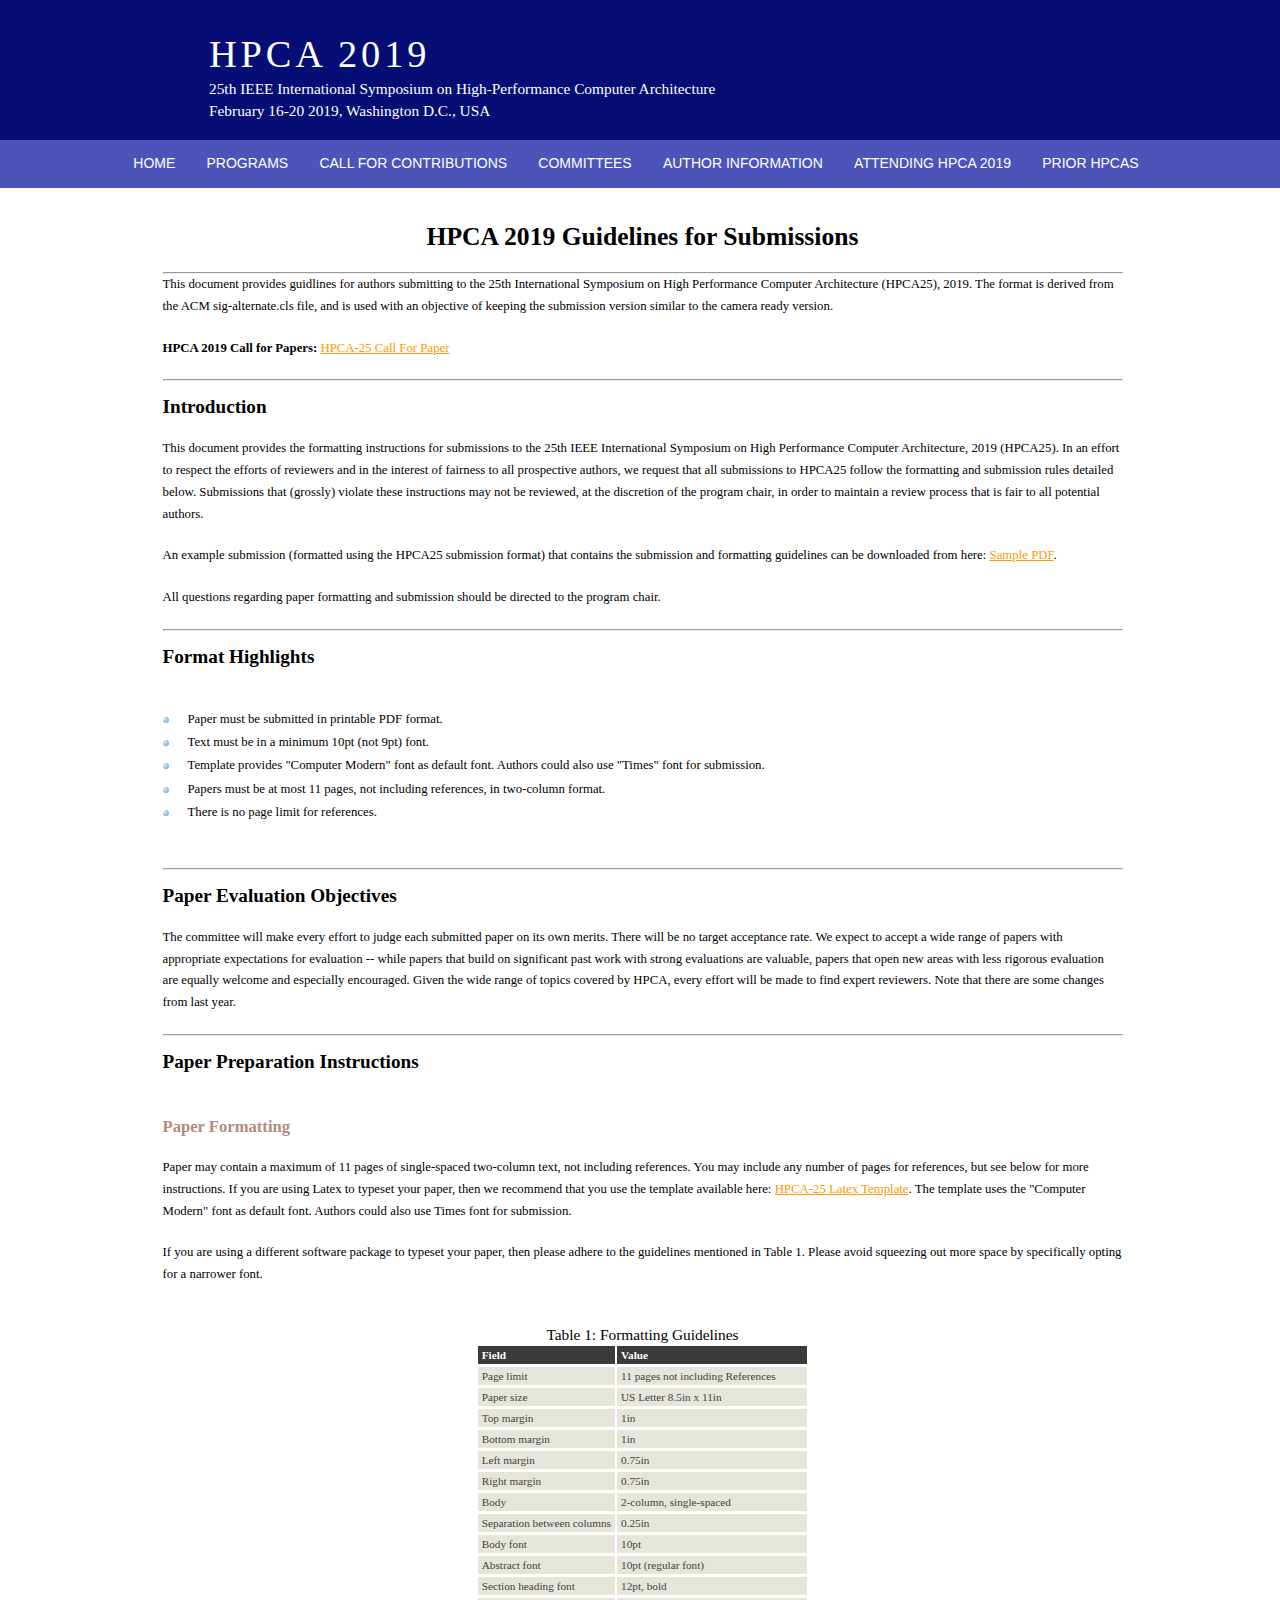
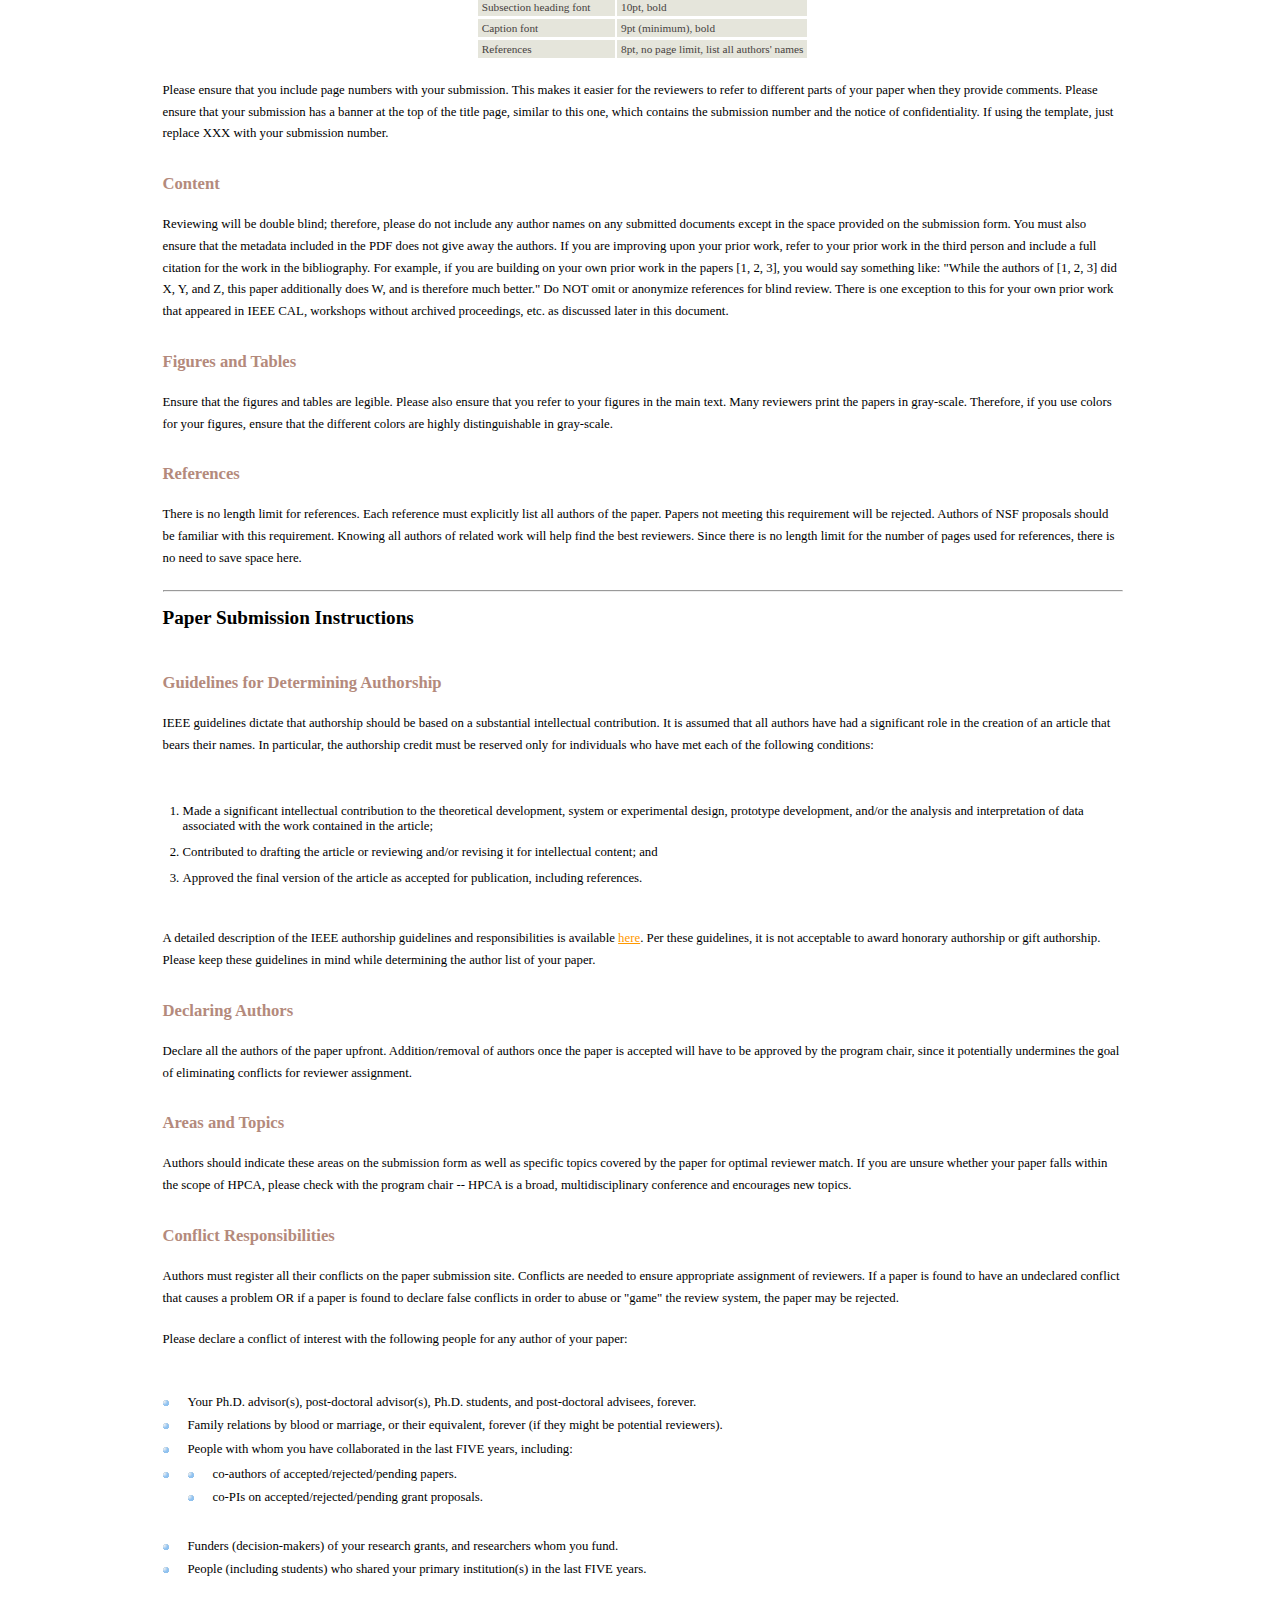
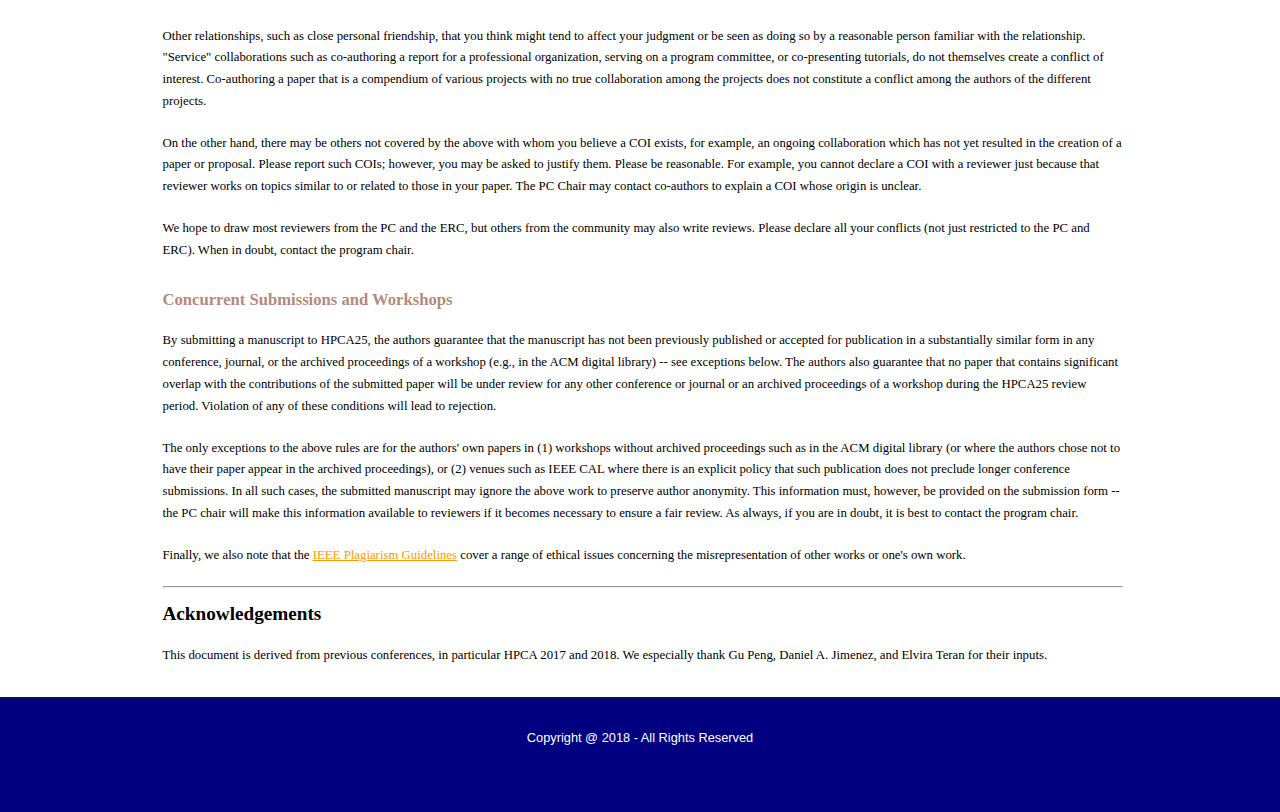
<file: guidelines_for_submission.html>
<!DOCTYPE HTML>
<html>

<head>
  <title>HPCA2019</title>
  <meta name="description" content="website description" />
  <meta name="keywords" content="website keywords, website keywords" />
  <meta http-equiv="content-type" content="text/html; charset=windows-1252" />
  <link rel="stylesheet" type="text/css" href="style/style.css" />
</head>

<body>
  <div id="main">
    <div id="header">
      <div id="logo">
        <div id="logo_text">
          <!-- class="logo_colour", allows you to change the colour of the text -->
          <h1><a href="index.html"><span class="logo_colour">HPCA 2019</span></a></h1>
          <h2>25th IEEE International Symposium on High-Performance Computer Architecture</h2>
          <h2>February 16-20 2019, Washington D.C., USA</h2>
        </div>
      </div>
      <div id="menubar">
        <ul id="menu">
          <!-- put class="selected" in the li tag for the selected page - to highlight which page you're on -->
           <div class="dropdown">
           <button class = "dropbtn" onclick="window.location.href='index.html'">HOME</button>
          </div>
          <!--
          <li><a href="programs.html">PROGRAMS</a></li>
          <li><a href="call.html">CALL FOR CONTRIBUTIONS</a></li>
          <li><a href="committees.html">COMMITTEES</a></li>  -->
          <div class="dropdown">
           <button class = "dropbtn">PROGRAMS</button>
           <div class = "dropdown-content">
             <a href="#">Main Program</a>
             <a href="#">Workshop and Tutorial</a>
             <a href="#">Keynote</a>
             <a href="#">Awards</a>
           </div>
          </div>


          <div class="dropdown">
           <button class = "dropbtn">CALL FOR CONTRIBUTIONS</button>
           <div class = "dropdown-content">
             <a href="hpca19-cfp.pdf">Call For Papers</a>
             <a href="#">Industrial Paper Session</a>
             <a href="#">Call for Workship and Tutorial Proposals</a>
           </div>
          </div>



          <div class="dropdown">
           <button class = "dropbtn">COMMITTEES</button>
           <div class = "dropdown-content">
             <a href="committees.html">Organizing Committee</a>
             <a href="#">Program Committee</a>
             <a href="#">External Review Committee</a>
           </div>
          </div>

          <div class="dropdown">
           <button class = "dropbtn">AUTHOR INFORMATION</button>
           <div class = "dropdown-content">
             <a href="guidelines_for_submission.html">Guidelines for Submission</a>
             <a href="#">Camera Ready Submission Guidelines</a>
           </div>
          </div>

          <div class="dropdown">
           <button class = "dropbtn">ATTENDING HPCA 2019</button>
           <div class = "dropdown-content">
             <a href="#">Registration</a>
             <a href="venue.html">Venue & Hotel</a>
             <a href="#">Student Travel Grant</a>
             <a href="#">Local Information</a>
           </div>
          </div>


          <div class="dropdown">
           <button class = "dropbtn">PRIOR HPCAS</button>
           <div class = "dropdown-content">
             <a href="http://hpca2018.ece.ucsb.edu">HPCA 2018</a>
             <a href="https://www.hpca2017.org/">HPCA 2017</a>
             <a href="http://hpca22.ac.upc.edu/">HPCA 2016</a>
             <a href="http://darksilicon.org/hpca/">HPCA 2015</a>
             <a href="http://hpca20.ece.ufl.edu/">HPCA 2014</a>
             <a href="prior_hpca.html">More HPCAs</a>
           </div>
          </div>
        </ul>
      </div>
    </div>
    <div id="content_header"></div>
    <div id="site_page">

      
      <div id="page">
      <center><h1 style="font-size:200%;font-weight:bold;text-align:center"> HPCA 2019 Guidelines for Submissions </h1></center>
      <hr />

      <p>This document provides guidlines for authors submitting to the 25th International Symposium on High Performance Computer Architecture (HPCA25), 2019.
      The format is derived from the ACM sig-alternate.cls file, and is used with an objective of keeping the submission version similar to the camera ready version. 
      </p>
      <p><strong>HPCA 2019 Call for Papers:</strong> <a href="##" style="color:#FF9900;text-decoration:underline">HPCA-25 Call For Paper</a></p>


<hr>
  <h1 style="font-size:150%;font-weight:bold">Introduction</h1>
  <p>
  This document provides the formatting instructions for submissions to the 25th IEEE International Symposium on High Performance Computer Architecture, 2019 (HPCA25). 
  In an effort to respect the efforts of reviewers and in the interest of fairness to all prospective authors, we request that all submissions to HPCA25 follow the formatting 
  and submission rules detailed below. Submissions that (grossly) violate these instructions may not be reviewed, at the discretion of the program chair, in order to maintain 
  a review process that is fair to all potential authors.
  </p>
  <p>
  An example submission (formatted using the HPCA25 submission format) that contains the submission and formatting guidelines can be downloaded from here: 
  <a href="./hpca25.pdf" style="color:#FF9900;text-decoration:underline">Sample PDF</a>.
  </p>
  <p>All questions regarding paper formatting and submission should be directed to the program chair.</p>
  <hr>
  <h1 style="font-size:150%;font-weight:bold">Format Highlights</h1>
  <p>
  <ul>
      <li>Paper must be submitted in printable PDF format.</li>
      <li>Text must be in a minimum 10pt (not 9pt) font.</li>
    <li>Template provides "Computer Modern" font as default font. Authors could also use "Times" font for submission.</li>
      <li>Papers must be at most 11 pages, not including references, in two-column format.</li>
    <li>There is no page limit for references.</li>
    </ul>
  </p>
  <hr>
  <h1 style="font-size:150%;font-weight:bold">Paper Evaluation Objectives</h1>
  <p>The committee will make every effort to judge each submitted paper on its own merits. There will be no target acceptance rate. We expect to accept a wide range of papers 
  with appropriate expectations for evaluation -- while papers that build on significant past work with strong evaluations are valuable, papers that open new areas with less 
  rigorous evaluation are equally welcome and especially encouraged. Given the wide range of topics covered by HPCA, every effort will be made to find expert reviewers. Note that 
  there are some changes from last year.
  </p>
  <hr>
  <h1 style="font-size:150%;font-weight:bold">Paper Preparation Instructions</h1>
  <br>
  <h2 style="font-size:130%;font-weight:bold">Paper Formatting</h2>
  <p>
  Paper may contain a maximum of 11 pages of single-spaced two-column text, not including references. You may include any number of pages for references, but see below for more instructions.
  If you are using Latex to typeset your paper, then we recommend that you use the template available here: <a href="./hpca25-latex-template.tar.gz" style="color:#FF9900;text-decoration:underline">HPCA-25 Latex Template</a>. 
  The template uses the "Computer Modern" font as default font. Authors could also use Times font for submission.
  </p>
  <p>
  If you are using a different software package to typeset your paper, then please adhere to the guidelines mentioned in Table 1. Please avoid squeezing 
  out more space by specifically opting for a narrower font.
  </p>

  <p>
  <table class="table2" align ="center" >
  <caption style="font-size:120%">Table 1: Formatting Guidelines</caption>
    <tr>
      <th>Field</th>
      <th>Value</th>
    </tr>
    <tr>
      <td>Page limit</td>
      <td>11 pages not including References</td>
    </tr>
    <tr>
      <td>Paper size</td>
      <td>US Letter 8.5in x 11in</td>
    </tr>
    <tr>
      <td>Top margin</td>
      <td>1in</td>
    </tr>
    <tr>
      <td>Bottom margin</td>
      <td>1in</td>
    </tr>
    <tr>
      <td>Left margin</td>
      <td>0.75in</td>
    </tr>
    <tr>
      <td>Right margin</td>
      <td>0.75in</td>
    </tr>
    <tr>
      <td>Body</td>
      <td>2-column, single-spaced</td>
    </tr>
    <tr>
      <td>Separation between columns</td>
      <td>0.25in</td>
    </tr>
    <tr>
      <td>Body font</td>
      <td>10pt</td>
    </tr>
    <tr>
      <td>Abstract font</td>
      <td>10pt (regular font)</td>
    </tr>
    <tr>
      <td>Section heading font</td>
      <td>12pt, bold</td>
    </tr>
    <tr>
      <td>Subsection heading font</td>
      <td>10pt, bold</td>
    </tr>
    <tr>
      <td>Caption font</td>
      <td>9pt (minimum), bold</td>
    </tr>
    <tr>
      <td>References</td>
      <td>8pt, no page limit, list all authors' names</td>
    </tr>
    </table>
  </p>

<p>
  Please ensure that you include page numbers with your submission. This makes it easier for the reviewers to refer to different parts of your paper when they provide comments. 
  Please ensure that your submission has a banner at the top of the title page, similar to this one, which contains the submission number and the notice of confidentiality. 
  If using the template, just replace XXX with your submission number.
  </p>
  <h2 style="font-size:130%;font-weight:bold">Content</h2>
  <p>
  Reviewing will be double blind; therefore, please do not include any author names on any submitted documents except in the space provided on the submission form. You must also 
  ensure that the metadata included in the PDF does not give away the authors. If you are improving upon your prior work, refer to your prior work in the third person and include 
  a full citation for the work in the bibliography. For example, if you are building on your own prior work in the papers [1, 2, 3], you would say something like: "While the 
  authors of [1, 2, 3] did X, Y, and Z, this paper additionally does W, and is therefore much better." Do NOT omit or anonymize references for blind review. There is one exception 
  to this for your own prior work that appeared in IEEE CAL, workshops without archived proceedings, etc. as discussed later in this document.
  </p>
  <h2 style="font-size:130%;font-weight:bold">Figures and Tables</h2>
  <p>
  Ensure that the figures and tables are legible. Please also ensure that you refer to your figures in the main text. Many reviewers print the papers in gray-scale. Therefore, 
  if you use colors for your figures, ensure that the different colors are highly distinguishable in gray-scale.
  </p>
  <h2 style="font-size:130%;font-weight:bold">References</h2>
  <p>
  There is no length limit for references. Each reference must explicitly list all authors of the paper. Papers not meeting this requirement will be rejected. Authors of NSF 
  proposals should be familiar with this requirement. Knowing all authors of related work will help find the best reviewers. Since there is no length limit for the number of pages 
  used for references, there is no need to save space here.
  </p>
  <hr>
  <h1 style="font-size:150%;font-weight:bold">Paper Submission Instructions</h1>
  <br>
  <h2 style="font-size:130%;font-weight:bold">Guidelines for Determining Authorship</h2>
  <p>IEEE guidelines dictate that authorship should be based on a substantial intellectual contribution. It is assumed that all authors have had a significant role in the creation 
  of an article that bears their names. In particular, the authorship credit must be reserved only for individuals who have met each of the following conditions:
  </p>
  <p>
  <ol>
    <li>Made a significant intellectual contribution to the theoretical development, system or experimental design, prototype development, and/or the analysis and interpretation 
    of data associated with the work contained in the article;
    </li>
    <li>Contributed to drafting the article or reviewing and/or revising it for intellectual content; and</li>
    <li>Approved the final version of the article as accepted for publication, including references.</li>
  </ol>
  </p>
  <p>
  A detailed description of the IEEE authorship guidelines and responsibilities is available <a href="https://www.ieee.org/publications_standards/publications/rights/Section821.html" style="color:#FF9900;text-decoration:underline">here</a>. 
  Per these guidelines, it is not acceptable to award honorary authorship or gift authorship. Please keep these guidelines in mind while determining the author list of your paper.
  </p>
  <h2 style="font-size:130%;font-weight:bold">Declaring Authors</h2>
  <p>
  Declare all the authors of the paper upfront. Addition/removal of authors once the paper is accepted will have to be approved by the program chair, since it potentially 
  undermines the goal of eliminating conflicts for reviewer assignment.
  </p>
  <h2 style="font-size:130%;font-weight:bold">Areas and Topics</h2>
  <p>
  Authors should indicate these areas on the submission form as well as specific topics covered by the paper for optimal reviewer match. If you are unsure whether your paper 
  falls within the scope of HPCA, please check with the program chair -- HPCA is a broad, multidisciplinary conference and encourages new topics.
  </p>
  <h2 style="font-size:130%;font-weight:bold">Conflict Responsibilities</h2>
  <p>
  Authors must register all their conflicts on the paper submission site. Conflicts are needed to ensure appropriate assignment of reviewers. If a paper is found to have an 
  undeclared conflict that causes a problem OR if a paper is found to declare false conflicts in order to abuse or "game" the review system, the paper may be rejected.
  </p>
  <p>Please declare a conflict of interest with the following people for any author of your paper:</p>
  <p>
    <ul>
      <li>Your Ph.D. advisor(s), post-doctoral advisor(s), Ph.D. students, and post-doctoral advisees, forever. </li>
    <li>Family relations by blood or marriage, or their equivalent, forever (if they might be potential reviewers).</li>
    <li>People with whom you have collaborated in the last FIVE years, including:</li>
    <li>
      <ul>
        <li>co-authors of accepted/rejected/pending papers.</li>
      <li>co-PIs on accepted/rejected/pending grant proposals.</li>
      </ul>
    </li>
    <li>Funders (decision-makers) of your research grants, and researchers whom you fund.</li>
    <li>People (including students) who shared your primary institution(s) in the last FIVE years.</li>
    </ul>
  </p>
  <p>
  Other relationships, such as close personal friendship, that you think might tend to affect your judgment or be seen as doing so by a reasonable person familiar with the 
  relationship. "Service" collaborations such as co-authoring a report for a professional organization, serving on a program committee, or co-presenting tutorials, do not themselves 
  create a conflict of interest. Co-authoring a paper that is a compendium of various projects with no true collaboration among the projects does not constitute a conflict among the 
  authors of the different projects.
  </p>
  <p>
  On the other hand, there may be others not covered by the above with whom you believe a COI exists, for example, an ongoing collaboration which has not yet resulted in the creation 
  of a paper or proposal. Please report such COIs; however, you may be asked to justify them. Please be reasonable. For example, you cannot declare a COI with a reviewer just because 
  that reviewer works on topics similar to or related to those in your paper. The PC Chair may contact co-authors to explain a COI whose origin is unclear.
  </p>
  <p>
  We hope to draw most reviewers from the PC and the ERC, but others from the community may also write reviews. Please declare all your conflicts (not just restricted to the 
  PC and ERC). When in doubt, contact the program chair.
  </p>
  <h2 style="font-size:130%;font-weight:bold">Concurrent Submissions and Workshops</h2>
  <p>
  By submitting a manuscript to HPCA25, the authors guarantee that the manuscript has not been previously published or accepted for publication in a substantially similar form in 
  any conference, journal, or the archived proceedings of a workshop (e.g., in the ACM digital library) -- see exceptions below. The authors also guarantee that no paper that 
  contains significant overlap with the contributions of the submitted paper will be under review for any other conference or journal or an archived proceedings of a workshop 
  during the HPCA25 review period. Violation of any of these conditions will lead to rejection.
  </p>
  <p>
  The only exceptions to the above rules are for the authors' own papers in (1) workshops without archived proceedings such as in the ACM digital library (or where the authors 
  chose not to have their paper appear in the archived proceedings), or (2) venues such as IEEE CAL where there is an explicit policy that such publication does not preclude 
  longer conference submissions. In all such cases, the submitted manuscript may ignore the above work to preserve author anonymity. This information must, however, be provided 
  on the submission form -- the PC chair will make this information available to reviewers if it becomes necessary to ensure a fair review. As always, if you are in doubt, it is 
  best to contact the program chair.
  </p>
  <p>
  Finally, we also note that the <a href="http://www.ieee.org/publications_standards/publications/rights/plagiarism.html" style="color:#FF9900;text-decoration:underline">IEEE Plagiarism Guidelines</a> cover a range of ethical issues concerning the misrepresentation of other works or one's own work.
  </p>
  <hr>
  <h1 style="font-size:150%;font-weight:bold">Acknowledgements</h1>
  <p>
  This document is derived from previous conferences, in particular HPCA 2017 and 2018. We especially thank Gu Peng, Daniel A. Jimenez, and Elvira Teran for their inputs.
  </p>

      </div>

    </div>
    <div id="content_footer"></div>
    <div id="footer">
      <p>Copyright @ 2018 - All Rights Reserved</p>
    </div>
  </div>
</body>
</html>
</file>
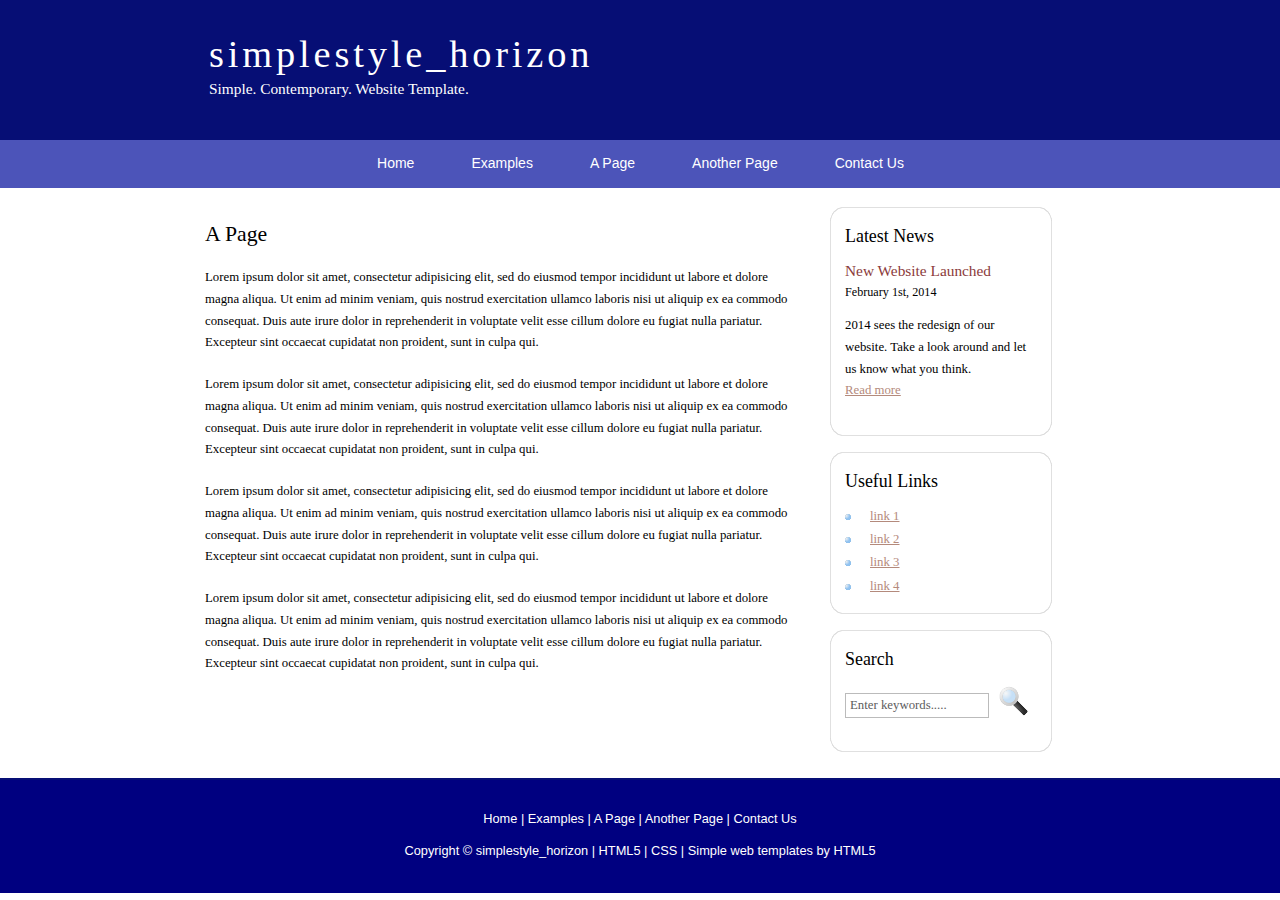
<file: page.html>
<!DOCTYPE HTML>
<html>

<head>
  <title>simplestyle_horizon - a page</title>
  <meta name="description" content="website description" />
  <meta name="keywords" content="website keywords, website keywords" />
  <meta http-equiv="content-type" content="text/html; charset=windows-1252" />
  <link rel="stylesheet" type="text/css" href="style/style.css" />
</head>

<body>
  <div id="main">
    <div id="header">
      <div id="logo">
        <div id="logo_text">
          <!-- class="logo_colour", allows you to change the colour of the text -->
          <h1><a href="index.html">simple<span class="logo_colour">style_horizon</span></a></h1>
          <h2>Simple. Contemporary. Website Template.</h2>
        </div>
      </div>
      <div id="menubar">
        <ul id="menu">
          <!-- put class="selected" in the li tag for the selected page - to highlight which page you're on -->
          <li><a href="index.html">Home</a></li>
          <li><a href="examples.html">Examples</a></li>
          <li class="selected"><a href="page.html">A Page</a></li>
          <li><a href="another_page.html">Another Page</a></li>
          <li><a href="contact.html">Contact Us</a></li>
        </ul>
      </div>
    </div>
    <div id="content_header"></div>
    <div id="site_content">
      <div id="sidebar_container">
        <div class="sidebar">
          <div class="sidebar_top"></div>
          <div class="sidebar_item">
            <!-- insert your sidebar items here -->
            <h3>Latest News</h3>
            <h4>New Website Launched</h4>
            <h5>February 1st, 2014</h5>
            <p>2014 sees the redesign of our website. Take a look around and let us know what you think.<br /><a href="#">Read more</a></p>
          </div>
          <div class="sidebar_base"></div>
        </div>
        <div class="sidebar">
          <div class="sidebar_top"></div>
          <div class="sidebar_item">
            <h3>Useful Links</h3>
            <ul>
              <li><a href="#">link 1</a></li>
              <li><a href="#">link 2</a></li>
              <li><a href="#">link 3</a></li>
              <li><a href="#">link 4</a></li>
            </ul>
          </div>
          <div class="sidebar_base"></div>
        </div>
        <div class="sidebar">
          <div class="sidebar_top"></div>
          <div class="sidebar_item">
            <h3>Search</h3>
            <form method="post" action="#" id="search_form">
              <p>
                <input class="search" type="text" name="search_field" value="Enter keywords....." />
                <input name="search" type="image" style="border: 0; margin: 0 0 -9px 5px;" src="style/search.png" alt="Search" title="Search" />
              </p>
            </form>
          </div>
          <div class="sidebar_base"></div>
        </div>
      </div>
      <div id="content">
        <!-- insert the page content here -->
        <h1>A Page</h1>
        <p>Lorem ipsum dolor sit amet, consectetur adipisicing elit, sed do eiusmod tempor incididunt ut labore et dolore magna aliqua. Ut enim ad minim veniam, quis nostrud exercitation ullamco laboris nisi ut aliquip ex ea commodo consequat. Duis aute irure dolor in reprehenderit in voluptate velit esse cillum dolore eu fugiat nulla pariatur. Excepteur sint occaecat cupidatat non proident, sunt in culpa qui.</p>
        <p>Lorem ipsum dolor sit amet, consectetur adipisicing elit, sed do eiusmod tempor incididunt ut labore et dolore magna aliqua. Ut enim ad minim veniam, quis nostrud exercitation ullamco laboris nisi ut aliquip ex ea commodo consequat. Duis aute irure dolor in reprehenderit in voluptate velit esse cillum dolore eu fugiat nulla pariatur. Excepteur sint occaecat cupidatat non proident, sunt in culpa qui.</p>
        <p>Lorem ipsum dolor sit amet, consectetur adipisicing elit, sed do eiusmod tempor incididunt ut labore et dolore magna aliqua. Ut enim ad minim veniam, quis nostrud exercitation ullamco laboris nisi ut aliquip ex ea commodo consequat. Duis aute irure dolor in reprehenderit in voluptate velit esse cillum dolore eu fugiat nulla pariatur. Excepteur sint occaecat cupidatat non proident, sunt in culpa qui.</p>
        <p>Lorem ipsum dolor sit amet, consectetur adipisicing elit, sed do eiusmod tempor incididunt ut labore et dolore magna aliqua. Ut enim ad minim veniam, quis nostrud exercitation ullamco laboris nisi ut aliquip ex ea commodo consequat. Duis aute irure dolor in reprehenderit in voluptate velit esse cillum dolore eu fugiat nulla pariatur. Excepteur sint occaecat cupidatat non proident, sunt in culpa qui.</p>
      </div>
    </div>
    <div id="content_footer"></div>
    <div id="footer">
      <p><a href="index.html">Home</a> | <a href="examples.html">Examples</a> | <a href="page.html">A Page</a> | <a href="another_page.html">Another Page</a> | <a href="contact.html">Contact Us</a></p>
      <p>Copyright &copy; simplestyle_horizon | <a href="http://validator.w3.org/check?uri=referer">HTML5</a> | <a href="http://jigsaw.w3.org/css-validator/check/referer">CSS</a> | <a href="http://www.html5webtemplates.co.uk">Simple web templates by HTML5</a></p>
    </div>
  </div>
</body>
</html>
</file>
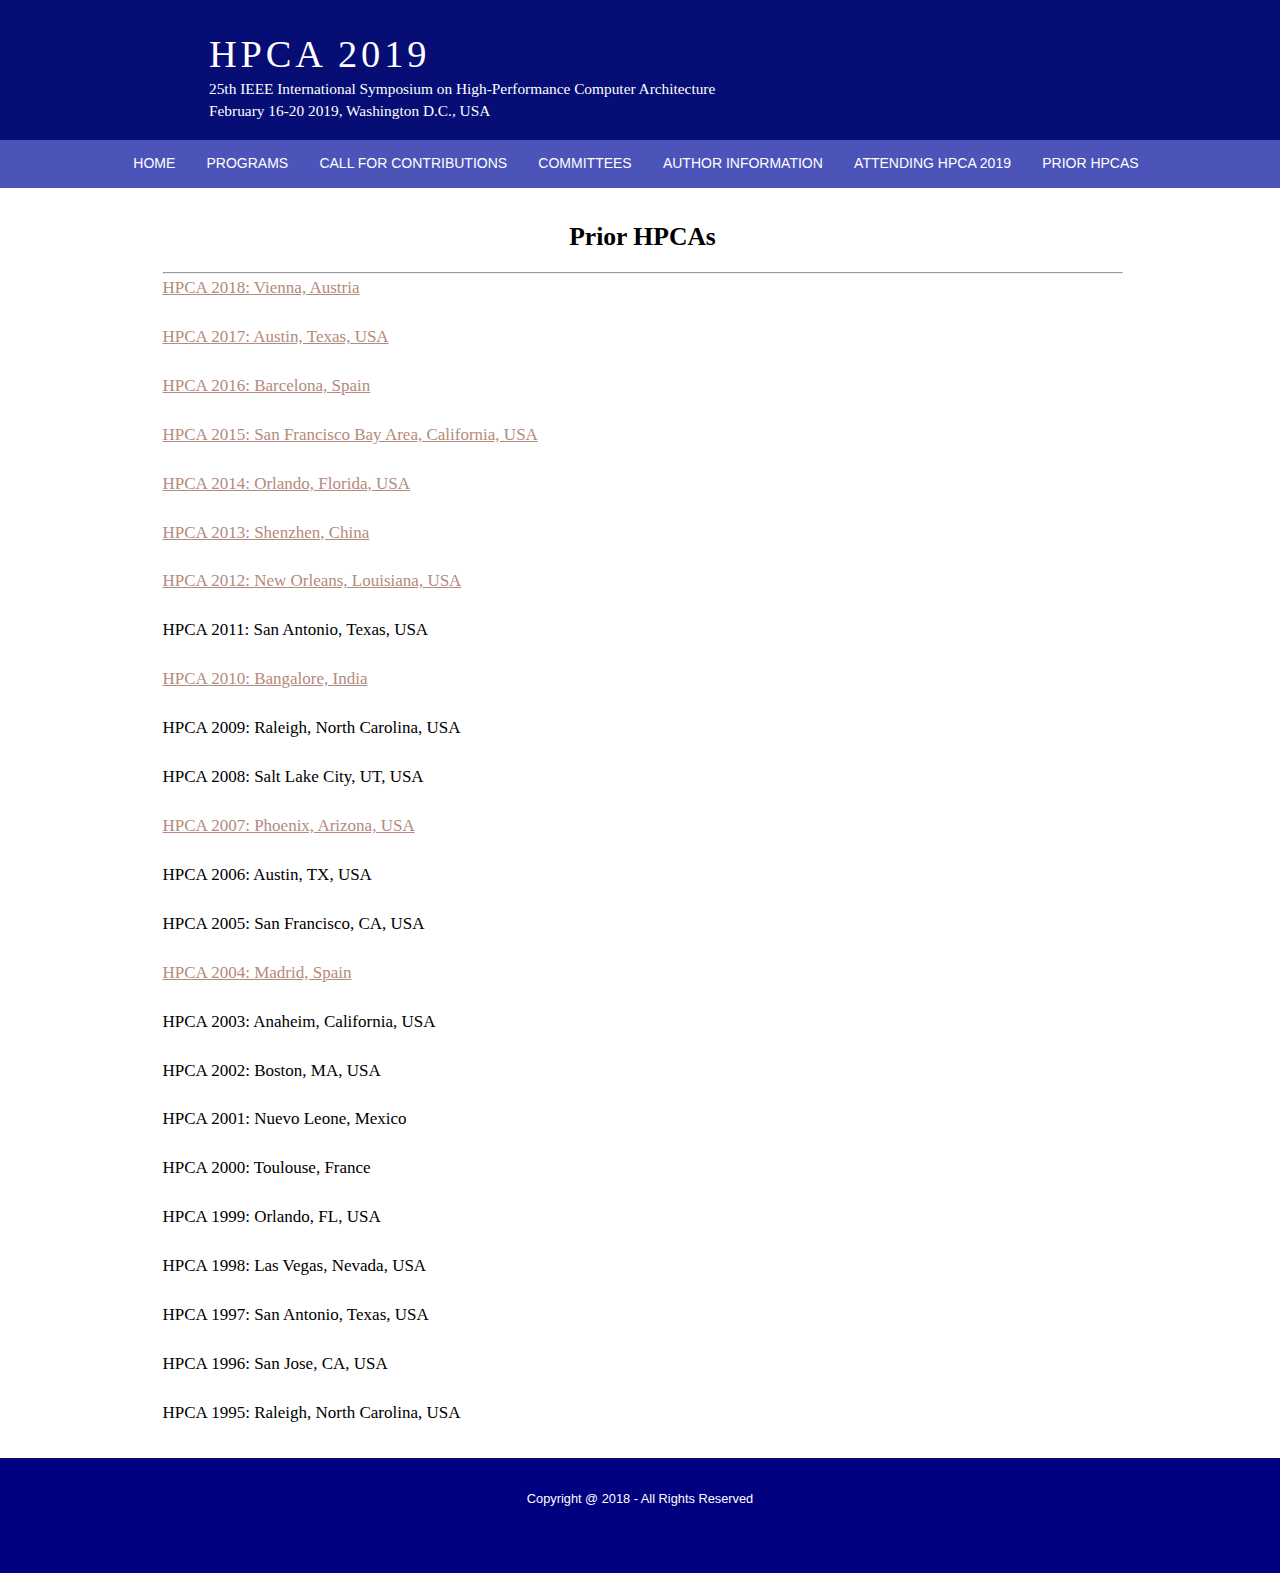
<file: prior_hpca.html>
<!DOCTYPE HTML>
<html>

<head>
  <title>HPCA2019</title>
  <meta name="description" content="website description" />
  <meta name="keywords" content="website keywords, website keywords" />
  <meta http-equiv="content-type" content="text/html; charset=windows-1252" />
  <link rel="stylesheet" type="text/css" href="style/style.css" />
</head>

<body>
  <div id="main">
    <div id="header">
      <div id="logo">
        <div id="logo_text">
          <!-- class="logo_colour", allows you to change the colour of the text -->
          <h1><a href="index.html"><span class="logo_colour">HPCA 2019</span></a></h1>
          <h2>25th IEEE International Symposium on High-Performance Computer Architecture</h2>
          <h2>February 16-20 2019, Washington D.C., USA</h2>
        </div>
      </div>
      <div id="menubar">
        <ul id="menu">
          <!-- put class="selected" in the li tag for the selected page - to highlight which page you're on -->
          <div class="dropdown">
           <button class = "dropbtn" onclick="window.location.href='index.html'">HOME</button>
          </div>
          <!--
          <li><a href="programs.html">PROGRAMS</a></li>
          <li><a href="call.html">CALL FOR CONTRIBUTIONS</a></li>
          <li><a href="committees.html">COMMITTEES</a></li>  -->
          <div class="dropdown">
           <button class = "dropbtn">PROGRAMS</button>
           <div class = "dropdown-content">
             <a href="#">Main Program</a>
             <a href="#">Workshop and Tutorial</a>
             <a href="#">Keynote</a>
             <a href="#">Awards</a>
           </div>
          </div>


          <div class="dropdown">
           <button class = "dropbtn">CALL FOR CONTRIBUTIONS</button>
           <div class = "dropdown-content">
             <a href="hpca19-cfp.pdf">Call For Papers</a>
             <a href="#">Industrial Paper Session</a>
             <a href="#">Call for Workship and Tutorial Proposals</a>
           </div>
          </div>



          <div class="dropdown">
           <button class = "dropbtn">COMMITTEES</button>
           <div class = "dropdown-content">
             <a href="committees.html">Organizing Committee</a>
             <a href="#">Program Committee</a>
             <a href="#">External Review Committee</a>
           </div>
          </div>

          <div class="dropdown">
           <button class = "dropbtn">AUTHOR INFORMATION</button>
           <div class = "dropdown-content">
             <a href="guidelines_for_submission.html">Guidelines for Submission</a>
             <a href="#">Camera Ready Submission Guidelines</a>
           </div>
          </div>

          <div class="dropdown">
           <button class = "dropbtn">ATTENDING HPCA 2019</button>
           <div class = "dropdown-content">
             <a href="#">Registration</a>
             <a href="venue.html">Venue & Hotel</a>
             <a href="#">Student Travel Grant</a>
             <a href="#">Local Information</a>
           </div>
          </div>


          <div class="dropdown">
           <button class = "dropbtn">PRIOR HPCAS</button>
           <div class = "dropdown-content">
            <a href="http://hpca2018.ece.ucsb.edu">HPCA 2018</a>
             <a href="https://www.hpca2017.org/">HPCA 2017</a>
             <a href="http://hpca22.ac.upc.edu/">HPCA 2016</a>
             <a href="http://darksilicon.org/hpca/">HPCA 2015</a>
             <a href="http://hpca20.ece.ufl.edu/">HPCA 2014</a>  
             <a href="prior_hpca.html">More HPCAs</a>
           </div>
          </div>
        </ul>
      </div>
    </div>
    <div id="content_header"></div>
    <div id="site_page">

      
      <div id="page">
      <center><h1 style="font-size:200%;font-weight:bold;text-align:center"> Prior HPCAs </h1></center>
      <hr />

      <p style="font-size: 17px;"> <a href="http://hpca2018.ece.ucsb.edu">HPCA 2018: Vienna, Austria</a></p>
      <p style="font-size: 17px;"> <a href="https://www.hpca2017.org/">HPCA 2017: Austin, Texas, USA </a></p>
      <p style="font-size: 17px;"> <a href="http://hpca22.ac.upc.edu/">HPCA 2016: Barcelona, Spain</a></p>
      <p style="font-size: 17px;"> <a href="http://darksilicon.org/hpca/">HPCA 2015: San Francisco Bay Area, California, USA</a></p>
      <p style="font-size: 17px;"> <a href="http://hpca20.ece.ufl.edu/">HPCA 2014: Orlando, Florida, USA</a></p>
      <p style="font-size: 17px;"><a href="http://www.cs.utah.edu/~lizhang/HPCA19/">HPCA 2013: Shenzhen, China</a></p>
      <p style="font-size: 17px;"><a href="http://www.ece.lsu.edu/hpca-18/">HPCA 2012: New Orleans, Louisiana, USA</a></p>
      <p style="font-size: 17px;">HPCA 2011: San Antonio, Texas, USA</p>
      <p style="font-size: 17px;"><a href="http://www.cse.psu.edu/hpcl/hpca16.html">HPCA 2010: Bangalore, India</a></p>
      <p style="font-size: 17px;">HPCA 2009: Raleigh, North Carolina, USA</p>
      <p style="font-size: 17px;">HPCA 2008: Salt Lake City, UT, USA</p>
      <p style="font-size: 17px;"><a href="http://www2.engr.arizona.edu/~hpca/">HPCA 2007: Phoenix, Arizona, USA</a></p>
      <p style="font-size: 17px;">HPCA 2006: Austin, TX, USA</p>
      <p style="font-size: 17px;">HPCA 2005: San Francisco, CA, USA</p>
      <p style="font-size: 17px;"><a href="http://www.ac.uma.es/hpca10/">HPCA 2004: Madrid, Spain</a></p>
      <p style="font-size: 17px;">HPCA 2003: Anaheim, California, USA</p>
      <p style="font-size: 17px;">HPCA 2002: Boston, MA, USA</p>
      <p style="font-size: 17px;">HPCA 2001: Nuevo Leone, Mexico</p>
      <p style="font-size: 17px;">HPCA 2000: Toulouse, France</p>
      <p style="font-size: 17px;">HPCA 1999: Orlando, FL, USA</p>
      <p style="font-size: 17px;">HPCA 1998: Las Vegas, Nevada, USA</p>
      <p style="font-size: 17px;">HPCA 1997: San Antonio, Texas, USA</p>
      <p style="font-size: 17px;">HPCA 1996: San Jose, CA, USA</p>
      <p style="font-size: 17px;">HPCA 1995: Raleigh, North Carolina, USA</p>
      </div>

    </div>
    <div id="content_footer"></div>
    <div id="footer">
      <p>Copyright @ 2018 - All Rights Reserved</p>
    </div>
  </div>
</body>
</html>
</file>
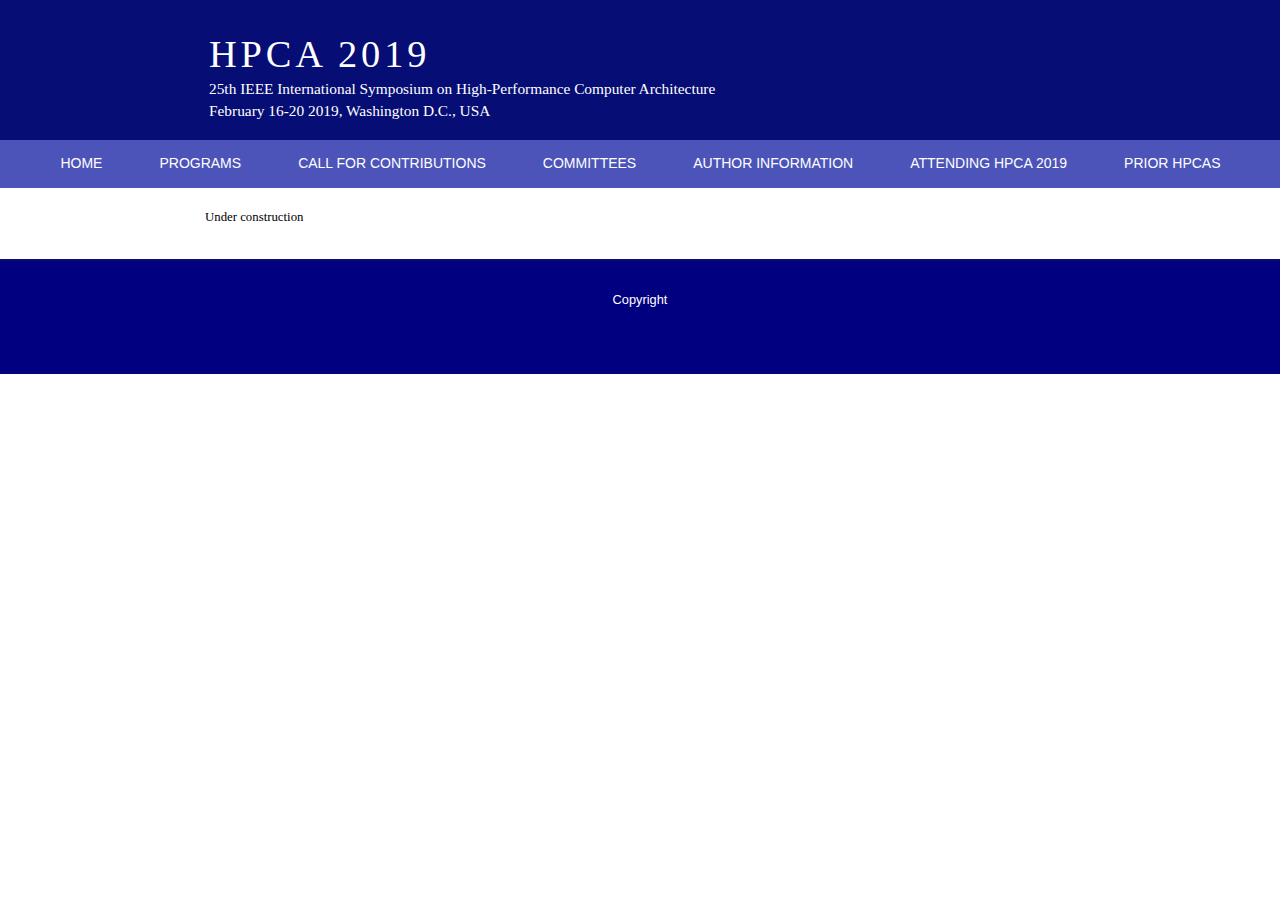
<file: programs.html>
<!DOCTYPE HTML>
<html>

<head>
  <title>HPCA2019</title>
  <meta name="description" content="website description" />
  <meta name="keywords" content="website keywords, website keywords" />
  <meta http-equiv="content-type" content="text/html; charset=windows-1252" />
  <link rel="stylesheet" type="text/css" href="style/style.css" />
</head>

<body>
  <div id="main">
    <div id="header">
      <div id="logo">
        <div id="logo_text">
          <!-- class="logo_colour", allows you to change the colour of the text -->
          <h1><a href="index.html"><span class="logo_colour">HPCA 2019</span></a></h1>
          <h2>25th IEEE International Symposium on High-Performance Computer Architecture</h2>
          <h2>February 16-20 2019, Washington D.C., USA</h2>
        </div>
      </div>
      <div id="menubar">
        <ul id="menu">
          <!-- put class="selected" in the li tag for the selected page - to highlight which page you're on -->
          <li class="selected"><a href="index.html">HOME</a></li>
           <li><a href="programs.html">PROGRAMS</a></li>
          <li><a href="call.html">CALL FOR CONTRIBUTIONS</a></li>
          <li><a href="committees.html">COMMITTEES</a></li>
          <li><a href="author.html">AUTHOR INFORMATION</a></li>
          <li><a href="attending.html">ATTENDING HPCA 2019</a></li>
          <li><a href="prior.html">PRIOR HPCAS</a></li>
        </ul>
      </div>
    </div>
    <div id="content_header"></div>
    <div id="site_content">

      
      <div id="content">
      <p> Under construction </p>


      </div>

    </div>
    <div id="content_footer"></div>
    <div id="footer">
      <p>Copyright</p>
    </div>
  </div>
</body>
</html>
</file>
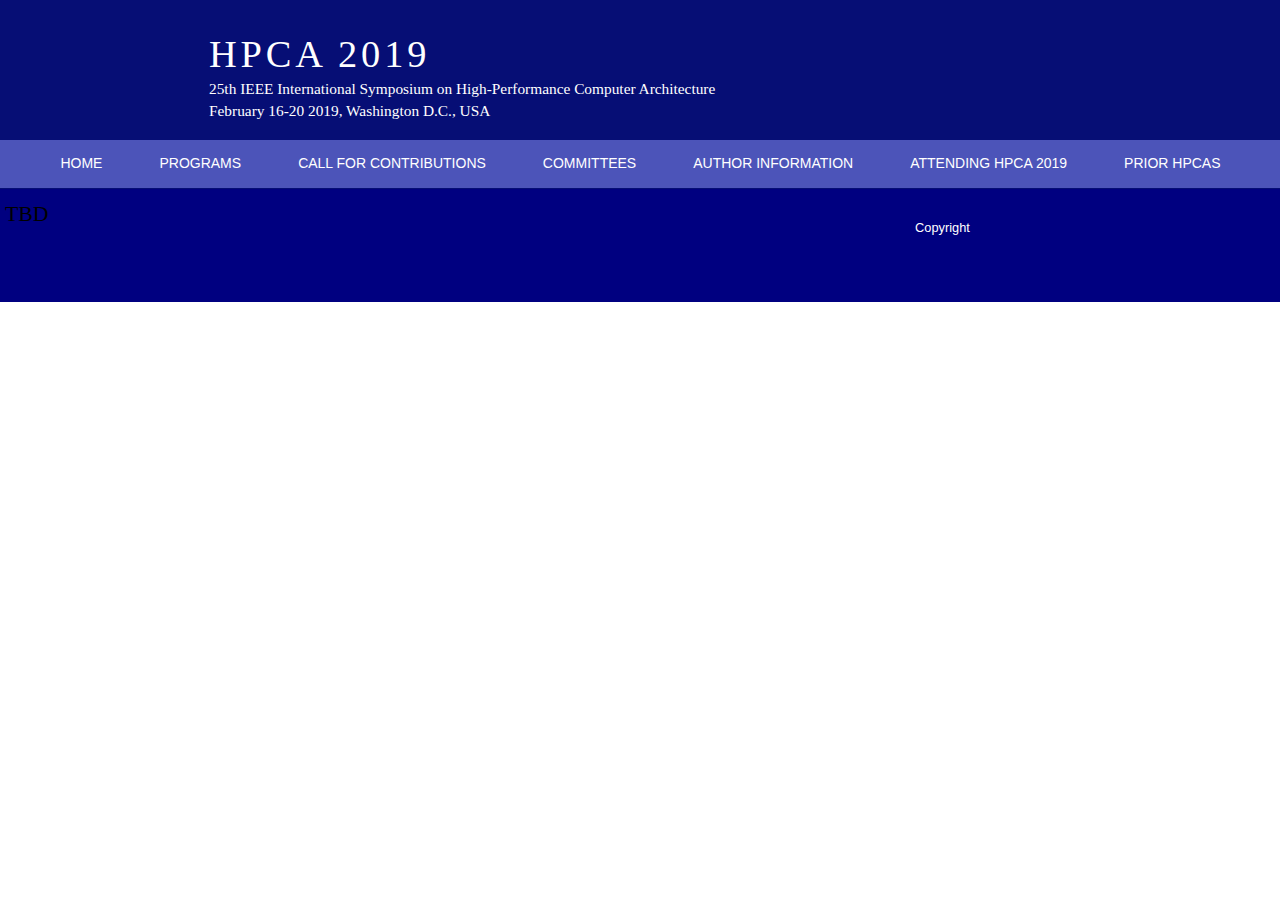
<file: programs_backup.html>
<!DOCTYPE HTML>
<html>

<head>
  <title>HPCA2019</title>
  <meta name="description" content="website description" />
  <meta name="keywords" content="website keywords, website keywords" />
  <meta http-equiv="content-type" content="text/html; charset=windows-1252" />
  <link rel="stylesheet" type="text/css" href="style/style.css" />
</head>

<body>
  <div id="main">
    <div id="header">
      <div id="logo">
        <div id="logo_text">
          <!-- class="logo_colour", allows you to change the colour of the text -->
          <h1><a href="index.html"><span class="logo_colour">HPCA 2019</span></a></h1>
          <h2>25th IEEE International Symposium on High-Performance Computer Architecture</h2>
          <h2>February 16-20 2019, Washington D.C., USA</h2>
        </div>
      </div>
      <div id="menubar">
        <ul id="menu">
          <!-- put class="selected" in the li tag for the selected page - to highlight which page you're on -->
          <li class="selected"><a href="index.html">HOME</a></li>
          <li><a href="examples.html">PROGRAMS</a></li>
          <li><a href="page.html">CALL FOR CONTRIBUTIONS</a></li>
          <li><a href="another_page.html">COMMITTEES</a></li>
          <li><a href="contact.html">AUTHOR INFORMATION</a></li>
          <li><a href="contact.html">ATTENDING HPCA 2019</a></li>
          <li><a href="contact.html">PRIOR HPCAS</a></li>
        </ul>
      </div>
    </div>

      
      <div id="content">
        <!-- insert the page content here -->
        <h1>TBD</h1>
      </div>


    <div id="content_footer"></div>
    <div id="footer">
      <p>Copyright</p>
    </div>
  </div>
</body>
</html>
</file>
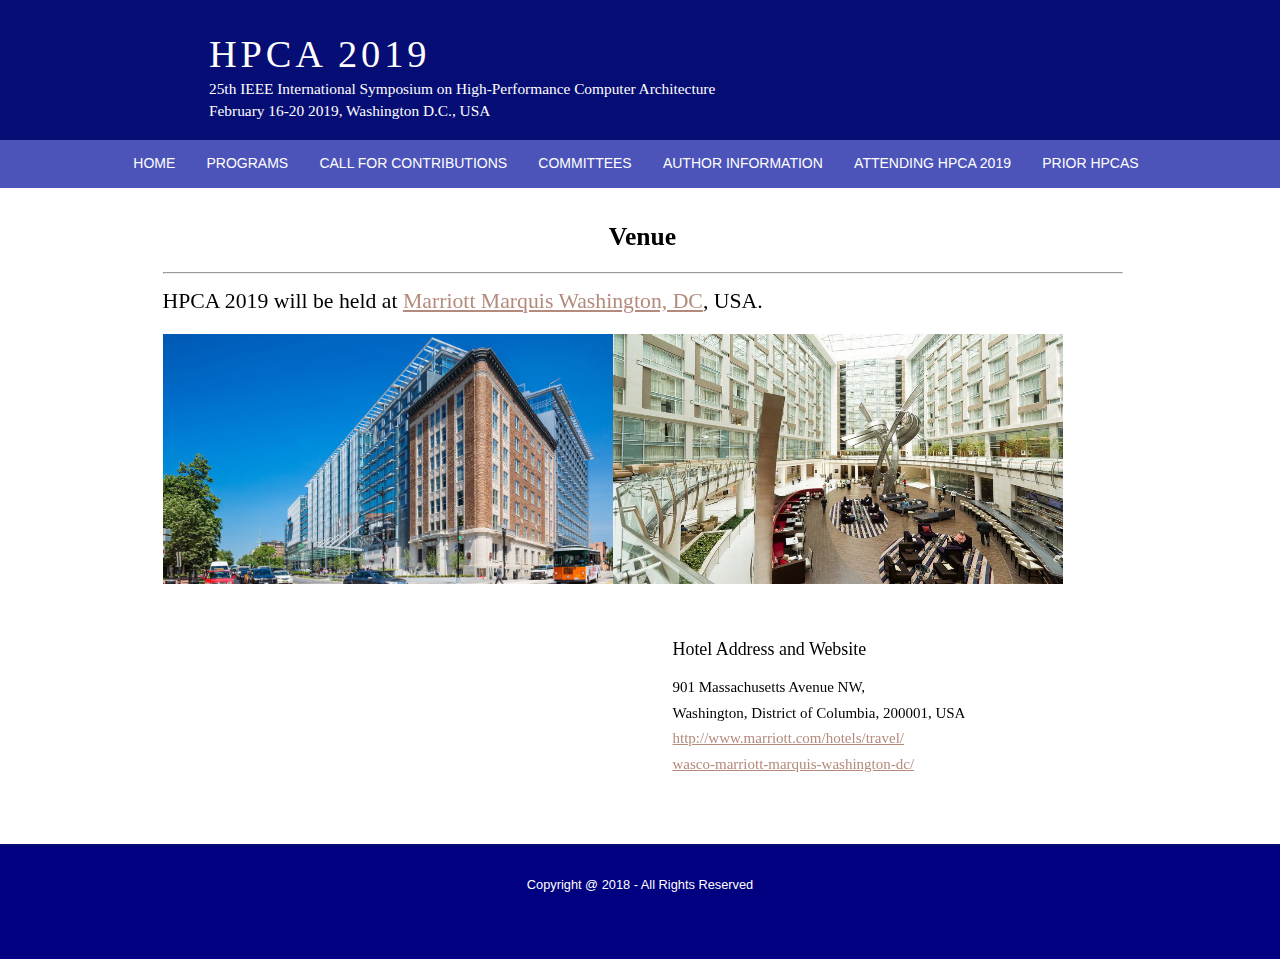
<file: venue.html>
<!DOCTYPE HTML>
<html>

<head>
  <title>HPCA2019</title>
  <meta name="description" content="website description" />
  <meta name="keywords" content="website keywords, website keywords" />
  <meta http-equiv="content-type" content="text/html; charset=windows-1252" />
  <link rel="stylesheet" type="text/css" href="style/style.css" />
</head>

<body>
  <div id="main">
    <div id="header">
      <div id="logo">
        <div id="logo_text">
          <!-- class="logo_colour", allows you to change the colour of the text -->
          <h1><a href="index.html"><span class="logo_colour">HPCA 2019</span></a></h1>
          <h2>25th IEEE International Symposium on High-Performance Computer Architecture</h2>
          <h2>February 16-20 2019, Washington D.C., USA</h2>
        </div>
      </div>
      <div id="menubar">
        <ul id="menu">
          <!-- put class="selected" in the li tag for the selected page - to highlight which page you're on -->
          <div class="dropdown">
           <button class = "dropbtn" onclick="window.location.href='index.html'">HOME</button>
          </div>
          <!--
          <li><a href="programs.html">PROGRAMS</a></li>
          <li><a href="call.html">CALL FOR CONTRIBUTIONS</a></li>
          <li><a href="committees.html">COMMITTEES</a></li>  -->
          <div class="dropdown">
           <button class = "dropbtn">PROGRAMS</button>
           <div class = "dropdown-content">
             <a href="#">Main Program</a>
             <a href="#">Workshop and Tutorial</a>
             <a href="#">Keynote</a>
             <a href="#">Awards</a>
           </div>
          </div>


          <div class="dropdown">
           <button class = "dropbtn">CALL FOR CONTRIBUTIONS</button>
           <div class = "dropdown-content">
             <a href="hpca19-cfp.pdf">Call For Papers</a>
             <a href="#">Industrial Paper Session</a>
             <a href="#">Call for Workship and Tutorial Proposals</a>
           </div>
          </div>



          <div class="dropdown">
           <button class = "dropbtn">COMMITTEES</button>
           <div class = "dropdown-content">
             <a href="committees.html">Organizing Committee</a>
             <a href="#">Program Committee</a>
             <a href="#">External Review Committee</a>
           </div>
          </div>

          <div class="dropdown">
           <button class = "dropbtn">AUTHOR INFORMATION</button>
           <div class = "dropdown-content">
             <a href="guidelines_for_submission.html">Guidelines for Submission</a>
             <a href="#">Camera Ready Submission Guidelines</a>
           </div>
          </div>

          <div class="dropdown">
           <button class = "dropbtn">ATTENDING HPCA 2019</button>
           <div class = "dropdown-content">
             <a href="#">Registration</a>
             <a href="venue.html">Venue & Hotel</a>
             <a href="#">Student Travel Grant</a>
             <a href="#">Local Information</a>
           </div>
          </div>


          <div class="dropdown">
           <button class = "dropbtn">PRIOR HPCAS</button>
           <div class = "dropdown-content">
            <a href="http://hpca2018.ece.ucsb.edu">HPCA 2018</a>
             <a href="https://www.hpca2017.org/">HPCA 2017</a>
             <a href="http://hpca22.ac.upc.edu/">HPCA 2016</a>
             <a href="http://darksilicon.org/hpca/">HPCA 2015</a>
             <a href="http://hpca20.ece.ufl.edu/">HPCA 2014</a>
             <a href="prior_hpca.html">More HPCAs</a>
           </div>
          </div>
        </ul>
      </div>
    </div>
    <div id="content_header"></div>
    <div id="site_page">

      
      <div id="page">
      <center><h1 style="font-size:200%;font-weight:bold;text-align:center"> Venue </h1></center>
      <hr />
      <h1>HPCA 2019 will be held at <a href="http://www.marriott.com/hotels/travel/wasco-marriott-marquis-washington-dc/">Marriott Marquis Washington, DC</a>, USA.</h1>

      <div align="left">
      <img src="style/hotel.jpg" alt="" align="right" width="450" height="250" style="float: left;" />
      <img  src="style/hotel_inside.jpg" alt="" align="left" width="450" height="250" style="float: left;" />
      </div>



      <div align="left">
      <iframe src="https://www.google.com/maps/embed?pb=!1m18!1m12!1m3!1d2536.5881385994635!2d-77.0267263364438!3d38.90295207864409!2m3!1f0!2f0!3f0!3m2!1i1024!2i768!4f13.1!3m3!1m2!1s0x89b7b7931d95b707%3A0x16e85cf5a8a5fdce!2sMarriott+Marquis+Washington%2C+DC!5e0!3m2!1sen!2sus!4v1522107153000" width="450" height="250" frameborder="0" style="border:0" align="left"></iframe>
      </div>

      <div align="right">
	 	<h3 style="margin-top: 50px; margin-left: 60px; float: left;"> Hotel Address and Website </h3>
	 	<p style="font-size: 15px; margin-top: 0px; margin-left: 60px; float:left; text-align: left;"> 901 Massachusetts Avenue NW,
	 	<br> 
	 	Washington, District of Columbia, 200001, USA
	 	<br>
	 	<a href="http://www.marriott.com/hotels/travel/wasco-marriott-marquis-washington-dc/"> http://www.marriott.com/hotels/travel/<br>wasco-marriott-marquis-washington-dc/ </a>
	 	</p>

	 </div>   


      </div>

    </div>
    <div id="content_footer"></div>
    <div id="footer">
      <p>Copyright @ 2018 - All Rights Reserved</p>
    </div>
  </div>
</body>
</html>
</file>
<file: style/style.css>
html
{ height: 100%;}

*
{ margin: 0;
  padding: 0;}

body
{ font: normal .80em 'trebuchet ms', Serif, sans-serif;
  background: #FFF;
  color: #000;}

p
{ padding: 0 0 20px 0;
  line-height: 1.7em;}

img
{ border: 0;}

h1, h2, h3, h4, h5, h6 
{ color: #362C20;
  letter-spacing: 0em;
  padding: 0 0 5px 0;}

h1, h2, h3
{ font: normal 170% 'century gothic', Serif;
  margin: 0 0 15px 0;
  padding: 15px 0 5px 0;
  color: #000;}

h2
{ font-size: 160%;
  padding: 9px 0 5px 0;
  color: #B48A7C;}

h3
{ font-size: 140%;
  padding: 5px 0 0 0;}

h4, h6
{ color: #8B3B3B;
  padding: 0 0 5px 0;
  font: normal 120% Serif;
}

/*
h4, h6
{ color: #8B3B3B;
  padding: 0 0 5px 0;
  font: normal 110% arial;
  text-transform: uppercase;}
  */

h5, h6
{ color: #000;
  font: normal 95% Serif;
  letter-spacing: normal;
  padding: 0 0 15px 0;}

a, a:hover
{ outline: none;
  text-decoration: underline;
  color: #B48A7C;}

a:hover
{ text-decoration: none;}

blockquote
{ margin: 20px 0; 
  padding: 10px 20px 0 20px;
  border: 1px solid #E5E5DB;
  background: #FFF;}

ul
{ margin: 2px 0 22px 17px;}

ul li
{ list-style-type: circle;
  margin: 0 0 6px 0; 
  padding: 0 0 4px 5px;
  line-height: 1.5em;}

ol
{ margin: 8px 0 22px 20px;}

ol li
{ margin: 0 0 11px 0;}

.left
{ float: left;
  width: auto;
  margin-right: 10px;}

.right
{ float: right; 
  width: auto;
  margin-left: 10px;}

.center
{ display: block;
  text-align: center;
  margin: 20px auto;}

#main, #logo, #menubar, #site_content, #footer,#page
{ margin-left: auto; 
  margin-right: auto;}

#header
{ background: #060E75;
  border-bottom: 1px solid #060E75;
  height: 186px;}
  
#banner
{  background: transparent url(banner.jpg) no-repeat;
   background-size: 100%;
  width: 860px;
  height: 268px;
  margin-bottom: 20px;
  }

#logo
{ width: 880px;
  position: relative;
  height: 140px;
  background: #060E75;}

#logo #logo_text 
{ position: absolute; 
  top: 10px;
  left: 0;}

#logo h1, #logo h2
{ font: normal 300% 'century gothic', Serif, sans-serif;
  border-bottom: 0;
  text-transform: none;
  margin: 0 0 0 9px;}

#logo_text h1, #logo_text h1 a, #logo_text h1 a:hover 
{ padding: 22px 0 0 0;
  color: #FFF;
  letter-spacing: 0.1em;
  text-decoration: none;}

#logo_text h1 a .logo_colour
{ color: #FFFFFF;}

#logo_text a:hover .logo_colour
{ color: #FFFFFF;}

#logo_text h2
{ font-size: 120%;
  padding: 4px 0 0 0;
  color: #FFFFFF;}

.dropbtn {
    background-color: #4C54B9;
    color: white;
    padding: 14px;
    font-size: 14px;
    border: none;
}

.dropdown {
    position: relative;
    display: inline-block;
}

.dropdown-content {
    display: none;
    position: absolute;
    background-color: #878FF3;
    min-width: 160px;
    box-shadow: 0px 8px 16px 0px rgba(0,0,0,0.2);
    z-index: 1;
}

.dropdown-content a {
    border-bottom: solid 1px #FFF;
    text-align: left;
    color: white;
    font: 13px;
    padding: 12px 16px;
    text-decoration: none;
    display: block;
}

.dropdown-content a:hover {color: black; background-color: #E4E4E5;}

.dropdown:hover .dropdown-content {
    color:black;
    display: block;
}

.dropdown:hover .dropbtn {
    color:black;
    background-color: #4C54B9;
}

#menubar
{
  width:auto;
  height: 47px;
  padding-right: 8px;
  position: relative;
  background: #4C54B9;
  text-align: center;
  float:center;
  border-top: 1px solid #4C54B9;} 

ul#menu
{ display: inline-block;
  text-align: center;
  margin: 0;}
/*
ul#menu
{ 
 float: center;
  margin: 0;}
  */

ul#menu li
{  float: left;
  display: inline-block;
  padding: 0 0 0 9px;
  list-style: none;
  margin: 8px 4px 0 4px;}

ul#menu li a
{ font: 14px 'trebuchet ms', sans-serif;
  display: inline-block; 
  float: center; 
  height: 20px;
  padding: 6px 20px 5px 20px;
  text-align: center;
  color: #FFF;
  text-decoration: none;
  background: #4C54B9;} 

ul#menu li.selected a
{ height: 20px;
  padding: 6px 20px 5px 11px;}

ul#menu li.selected
{ margin: 8px 4px 0 13px;
  background: #4C54B9;}

ul#menu li.selected a, ul#menu li.selected a:hover
{ background: #4C54B9;
  color: #FFF;}

ul#menu li a:hover
{ color: #d9d9d9;}

#site_content
{ width: 880px;
  overflow: hidden;
  margin: 20px auto 0 auto;
  padding: 0 0 10px 0;} 

#site_page
{
  width:auto;
  overflow: hidden;
  margin: 20px auto 0 auto;
  padding: 0 0 10px 0;
}

#sidebar_container
{ float: right;
  width: 250px;}

.sidebar_top
{ width: 250px;
  height: 14px;
  background: transparent url(side_top.png) no-repeat;}

.sidebar_base
{ width: 250px;
  height: 14px;
  background: url(side_base.png) no-repeat;}

.sidebar
{ float: right;
  width: 250px;
  padding: 0;
  margin: 0 0 16px 0;}

.sidebar_item
{ background: url(side_back.png) repeat-y;
  padding: 0 15px;
  width: 192px;}

.sidebar li a.selected
{ color: #444;} 

.sidebar ul
{ margin: 0;} 

#content
{ text-align: left;
  width: 600px;
  padding: 0 0 0 5px;
  float: left;}
  
#content ul
{ margin: 2px 0 22px 0px;}


#content ul li, .sidebar ul li
{ list-style-type: none;
  background: url(bullet.png) no-repeat;
  margin: 0 0 0 0; 
  padding: 0 0 4px 25px;
  line-height: 1.5em;}

  #page
{ display: block;
  text-align: left;
  width: 960px;
  padding: 0 0 0 5px;
  float: center;}
  
#page ul
{ margin: 2px 0 22px 0px;}

#page ul li, .sidebar ul li
{ list-style-type: none;
  background: url(bullet.png) no-repeat;
  margin: 0 0 0 0; 
  padding: 0 0 4px 25px;
  line-height: 1.5em;}

#footer
{ width: 100%;
  font-family: 'trebuchet ms', sans-serif;
  font-size: 100%;
  height: 80px;
  padding: 28px 0 5px 0;
  text-align: center; 
  background: #000080;
  border-top: 2px solid #060E75;
  color: #FFF;}


img.resize {
  max-width:50%;
  max-height:50%;
}

#footer p
{ line-height: 1.7em;
  padding: 0 0 10px 0;}

#footer a
{ color: #FFF;
  text-decoration: none;}

#footer a:hover
{ color: #B48A7C;
  text-decoration: none;}

.search
{ color: #5D5D5D; 
  border: 1px solid #BBB; 
  width: 134px; 
  padding: 4px; 
  font: 100% Serif, sans-serif;}

.form_settings
{ margin: 15px 0 0 0;}

.form_settings p
{ padding: 0 0 4px 0;}

.form_settings span
{ float: left; 
  width: 200px; 
  text-align: left;}
  
.form_settings input, .form_settings textarea
{ padding: 5px; 
  width: 299px; 
  font: 100% Serif; 
  border: 1px solid #E5E5DB; 
  background: #FFF; 
  color: #47433F;}
  
.form_settings .submit
{ font: 100% Serif; 
  border: 0; 
  width: 99px; 
  margin: 0 0 0 212px; 
  height: 33px;
  padding: 2px 0 3px 0;
  cursor: pointer; 
  background: #3B3B3B; 
  color: #FFF;}

.form_settings textarea, .form_settings select
{ font: 100% Serif; 
  width: 299px;}

.form_settings select
{ width: 310px;}

.form_settings .checkbox
{ margin: 4px 0; 
  padding: 0; 
  width: 14px;
  border: 0;
  background: none;}

.separator
{ width: 100%;
  height: 0;
  border-top: 1px solid #D9D5CF;
  border-bottom: 1px solid #FFF;
  margin: 0 0 20px 0;}
  
table.table1
{ font:Serif;
  margin: 10px 0 30px 0;}

table.table1 tr th, table tr td
{ background: #FFFFFF;
  color: #000;
  font:Serif;
  font-size: 20px;
  padding: 7px 4px;
  text-align: left;}
  
table.table1 tr td
{ background: #FFFFFF;
  font: serif;
  font-size: 20px;
  color: #000;
  border-top: 1px solid #FFF;}


  table.table2
{ margin-right: auto;
  margin-left: auto;
  font-size: inherit;
  font-weight: inherit;
}

table.table2 tr th, table tr td
{ background: #3B3B3B;
  color: #FFF;
  padding: 3px 4px;
  font-size: 88%;
  text-align: left;}
  
table.table2 tr td
{ background: #E5E5DB;
  color: #47433F;
  border-top: 1px solid #FFF;}

div.wrapper{display:block; width:100%; margin:0; padding:0; text-align:left;}

.row1, .row1 a{color:#FFFFFF; background-color:#052C6E;}
.row2{color:#979797; background-color:#FFFFFF;}
.row2 a{color:#FF9900; background-color:#FFFFFF;}
.row3, .row3 a{color:#333131; background-color:#FFFFFF;}

.column {
  float: left;
  width: 50%;
  padding: 5px;
}

.row::after {
  content: "";
  clear: both;
  display: table;
}
</file>
